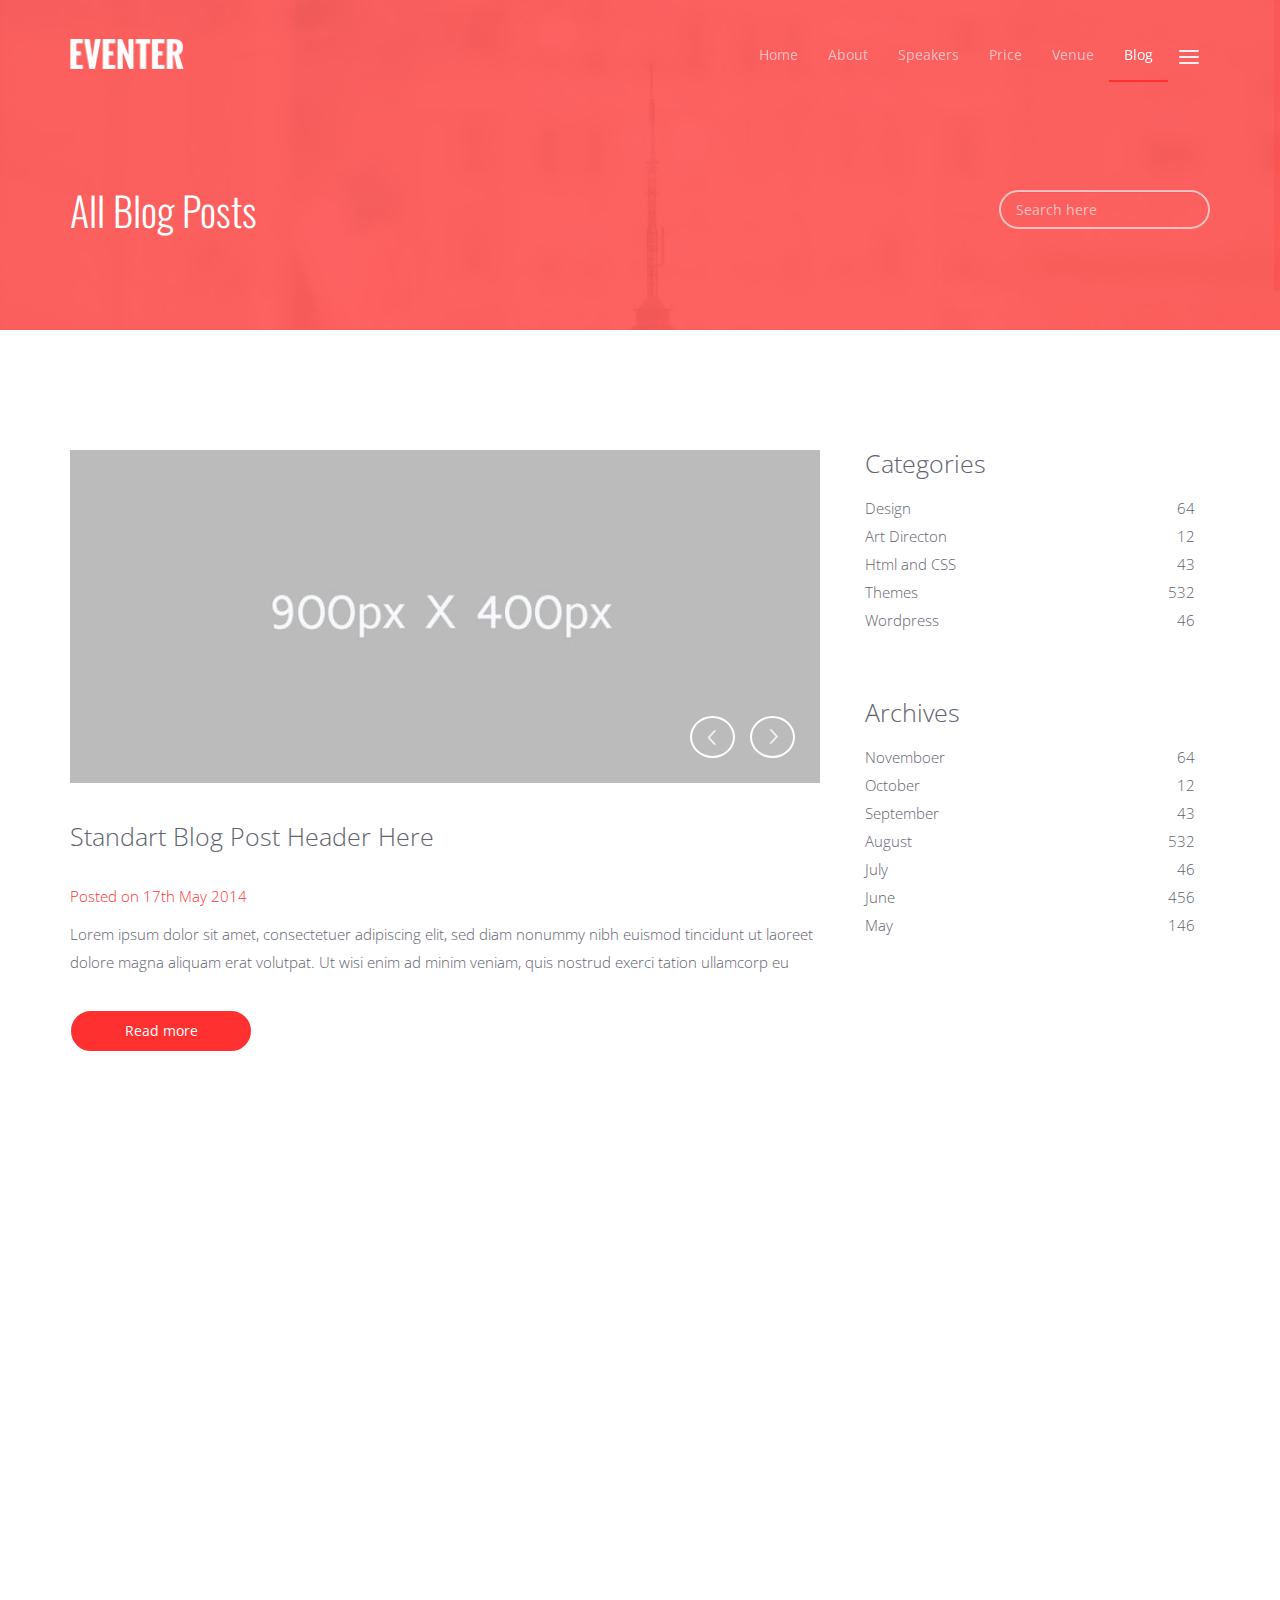
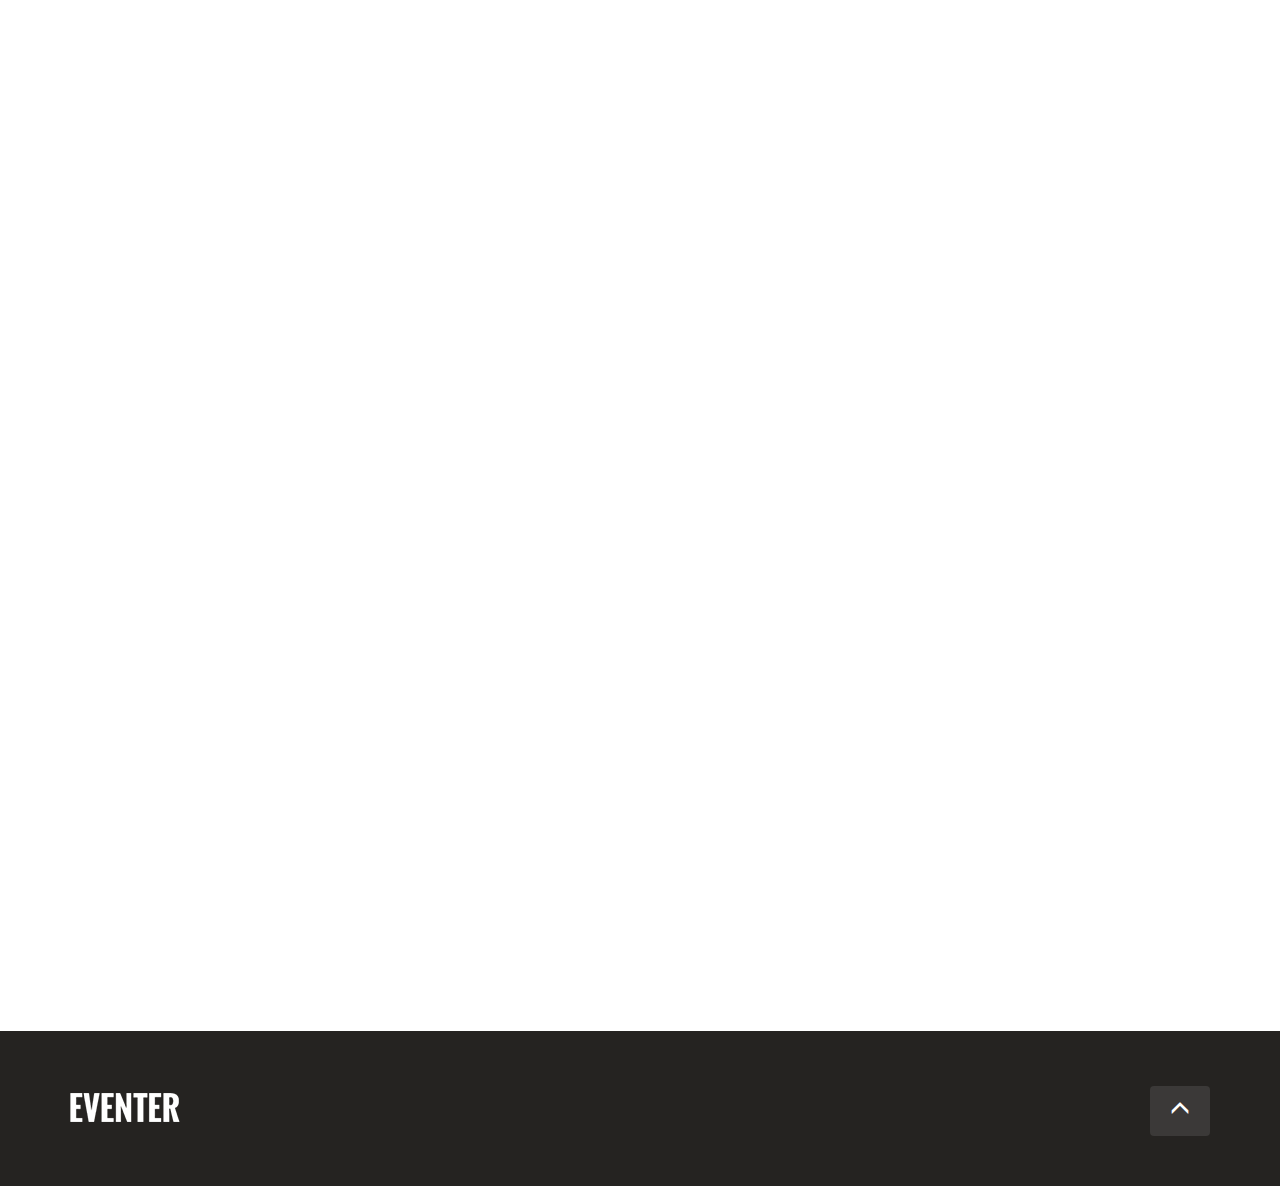
<file: assets/blog.html>
<!DOCTYPE html>
<!--[if IE 7]>    <html class="no-js ie7 oldie" lang="en-US"> <![endif]-->
<!--[if IE 8]>    <html class="no-js ie8 oldie" lang="en-US"> <![endif]-->
<!--[if gt IE 8]><!-->
<html lang="en">
    <head>

        <!-- TITLE OF SITE -->
        <title> EVENTER | Blog Page</title>


        <meta charset="utf-8">
        <meta name="description" content="Responsive Event Landing Page for Presenting Your Mobile App Which is Designed Based on Twitter Bootstrap 3.2" />
        <meta name="keywords" content="eventer, parallax, one page, responsive, app landing, html template, mobile application" />
        <meta name="author" content="Santush Deb Nath, deviserweb">
        <meta name="viewport" content="width=device-width, initial-scale=1, maximum-scale=1">


        <!--   FAV AND TOUCH ICONS   -->
        <link rel="icon" href="images/favicon.ico">
        <link rel="apple-touch-icon" href="images/apple-touch-icon.png">
        <link rel="apple-touch-icon" sizes="72x72" href="images/apple-touch-icon-72x72.png">
        <link rel="apple-touch-icon" sizes="114x114" href="images/apple-touch-icon-114x114.png">


        <!-- GOOGLE FONTS -->
        <link href='http://fonts.googleapis.com/css?family=Oswald:400,300,700' rel='stylesheet' type='text/css'>
        <link href='http://fonts.googleapis.com/css?family=Open+Sans:400,300,700,800' rel='stylesheet' type='text/css'>
	

        <!-- BOOTSTRAP CSS -->
        <link rel="stylesheet" href="bootstrap/css/bootstrap.min.css">


        <!-- FONT ICONS -->
        <link rel="stylesheet" href="css/font-awesome.css">


        <!-- CAROUSEL SLIDERS -->
        <link rel="stylesheet" href="css/owl.carousel.css">
        <link rel="stylesheet" href="css/owl.theme.css">
        <link rel="stylesheet" href="css/owl.transitions.css">


        <!--  CSS3 ANIMATE CSS  -->
        <link rel="stylesheet" href="css/animate.css">


        <!-- FLEX SLIDER CSS -->
        <link rel="stylesheet" href="css/flexslider.css">


        <!--   COUSTOM CSS link  -->
        <link rel="stylesheet" href="css/style.css">
        <link rel="stylesheet" href="css/responsive.css">


        <!-- COLORS -->
        <link rel="stylesheet" href="css/colors/red.css">
        <!-- <link rel="stylesheet" href="css/colors/blue.css"> -->
        <!-- <link rel="stylesheet" href="css/colors/lime.css"> -->
        <!-- <link rel="stylesheet" href="css/colors/purple.css"> -->


        <!--[if lt IE 9]>
            <script src="https://oss.maxcdn.com/libs/html5shiv/3.7.0/html5shiv.js"></script>
            <script src="https://oss.maxcdn.com/libs/respond.js/1.4.2/respond.min.js"></script>
        <![endif]-->
    
    </head>
    <body>
        <header class="header-background header" id="header"> <!--Start: "Header Area"-->
            <div class="fix overlay-color"><!--  Overlay Color  -->

            	<!-- Start: Navbar area  --> 
                <div class="header-navbar navbar-fixed-top" id="header-navbar">
                    <nav class="navbar navbar-inverse">
                        <div class="container">
                            <div class="navbar-header">

                            	<!-- Show in Mobile -->
                                <button type="button" class="navbar-toggle" data-toggle="collapse" data-target="#myNavbar">
                                    <span class="icon-bar icon-close-1"></span>
                                    <span class="icon-bar"></span>
                                    <span class="icon-bar icon-close-2"></span> 
                                </button>

								<!-- Your Icon Goes Here  -->
                                <a class="navbar-brand" href="index.html">
                                    <img src="images/logo.png" class="img-responsive" alt="">
                                </a>

                            </div>

                            <!-- Show in Dexktop -->
                            <button type="button" class="navbar-toggle navbar-cus hidden-xs " id="navbar-cus">
                                <span class="lines"></span>
                            </button>

                            <!-- Navbar Option Goes Here  -->
                            <div id="myNavbar">
                                <ul id="navbar-nav" class="myNavbarUl nav navbar-nav navbar-right slideOutRight">
                                    <li><a href="index.html">Home</a></li>
                                    <li><a href="#">About</a></li>
                                    <li><a href="#">Speakers</a></li>
                                    <li><a href="#">Price</a></li>
                                    <li><a href="#">Venue</a></li> 
                                    <li><a href="#header" class="blog">Blog</a></li> 
                                </ul>
                            </div>

                        </div><!--  End: container  -->
                    </nav><!--  End: navbar navbar-inverse -->
                </div><!--  End: header-navbar navbar-fixed-top -->
                <!-- End: Navbar area  --> 
                
	            <div class="container">
                    <div class="row header-body blog-header">
                    	<div class="col-md-6 heading wow fadeInUp animated" data-wow-offset="120" data-wow-duration="1.5s">
                    		<h1>All Blog Posts</h1>
                    	</div>
                    	<div class="search col-md-6 col-sm-12">


                            <!-- Start: Search Area -->
                            <form class="mailchimp-subscribe wow fadeInUp animated" role="form" data-wow-offset="120" data-wow-duration="1.5s">
                                <div class="row">
                                    <div class="col-md-12 col-sm-12">
										
                                        <div class="input-group">
                                            <input type="text" id="subscriber-email" name="email" placeholder="Search here" class="form-control form-cus">
                                        </div>

                                    </div>
                                </div>
                            </form>
                            <!-- End: Subscribe Button area" -->


                        </div><!-- End: search col-md-6 col-sm-12 -->
                    </div><!-- End: row header-body blog-header  -->
                </div><!--  End: container  -->

            </div><!--  Overlay Color  -->
        </header> <!--End: Header Area-->


        <section class="blog-body"><!-- Start: Blog Body Area" -->
            <div class="container">
                <div class="row">
					
					<!-- Blog Left area Start Here -->
                    <div  class="bolg-body-left col-md-8 col-sm-12 col-xs-12">
						
						<!-- Start: Image Slider Blog Post  -->
                        <div class="blog-post wow fadeInUp animated" data-wow-offset="120" data-wow-duration="1.5s">
                            <div id="slider-bar">
                                <div class="flexslider">
                                    <ul class="slides">
                                        <li>
                                            <img src="images/blog/slider/slide1.jpg" alt="" title=""/>
                                        </li>
                                        <li>
                                            <img src="images/blog/slider/slide2.jpg" alt="" title=""/>
                                        </li>
                                        <li>
                                            <img src="images/blog/slider/slide3.jpg" alt="" title=""/>
                                        </li>
                                        <li>
                                            <img src="images/blog/slider/slide4.jpg" alt="" title=""/>
                                        </li>
                                    </ul>
                                </div>
                            </div>
                            <h3>Standart Blog Post Header Here</h3>
                            <p class="post-date">Posted on 17th May 2014</p>
                            <p>Lorem ipsum dolor sit amet, consectetuer adipiscing elit, sed diam nonummy nibh euismod tincidunt ut laoreet dolore magna  aliquam erat volutpat. Ut wisi enim ad minim veniam, quis nostrud exerci tation ullamcorp eu</p>

                            <!-- Start:  Button area -->
                            <div class="read-more">
                                <div class="btn-group">
                                    <a href="single-slide.html" class="btn-fill btn-standard btn btn-cus">Read more</a>
                                </div>
                            </div>
                            <!-- End:  Button area" -->

                        </div>
                        <!-- End: Image Slider Blog Post  -->

						
						<!-- Start: Video Blog Post  -->
                        <div class="blog-post wow fadeInUp animated" data-wow-offset="120" data-wow-duration="1.5s">

                            <div>
                                
                                <!--  Start: Video Area  "PASTE YOUR VIDEO LINK HERE " -->
                                <div class="video wow fadeInUp animated" data-wow-offset="120" data-wow-duration="1.5s">
                                   <iframe src="https://player.vimeo.com/video/123084227?" allowfullscreen></iframe><!--  Video Link Goes Here  -->
                                </div>
                                <!--  End: Video Area  -->

                            </div>
                            <h3>Standart Blog Post Header Here</h3>
                            <p class="post-date">Posted on 17th May 2014</p>
                            <p>Lorem ipsum dolor sit amet, consectetuer adipiscing elit, sed diam nonummy nibh euismod tincidunt ut laoreet dolore magna  aliquam erat volutpat. Ut wisi enim ad minim veniam, quis nostrud exerci tation ullamcorp eu</p>

                            <!-- Start:  Button area -->
                            <div class="read-more">
                                <div class="btn-group">
                                    <a href="single-video.html" class="btn-fill btn-standard btn btn-cus">Read more</a>
                                </div>
                            </div>
                            <!-- End:  Button area" -->

                        </div>
                        <!-- End: Video Blog Post  -->
						

						<!-- Start: Image Blog Post  -->
                        <div class="blog-post wow fadeInUp animated" data-wow-offset="120" data-wow-duration="1.5s">
                            
                            <!--  Post Image Goes Here  -->
                            <div>
                                <img src="images/blog/slide1.jpg" alt="" class="img-responsive">
                            </div>
                            <h3>Standart Blog Post Header Here</h3>
                            <p class="post-date">Posted on 17th May 2014</p>
                            <p>Lorem ipsum dolor sit amet, consectetuer adipiscing elit, sed diam nonummy nibh euismod tincidunt ut laoreet dolore magna  aliquam erat volutpat. Ut wisi enim ad minim veniam, quis nostrud exerci tation ullamcorp eu</p>

                            <!-- Start:  Button area -->
                            <div class="read-more">
                                <div class="btn-group">
                                    <a href="single-image.html" class="btn-fill btn-standard btn btn-cus">Read more</a>
                                </div>
                            </div>
                            <!-- End:  Button area" -->

                        </div>
                        <!-- End: Image Blog Post  -->

                    </div>
                    <!-- Blog Left area End Here -->
					
					<!-- Blog Right area Start Here -->
                    <aside class="col-md-4 col-sm-12  col-xs-12">

                        <div class="cate-all categories col-sm-12 col-xs-12 col-md-12 wow fadeInUp animated" data-wow-offset="120" data-wow-duration="1.5s">
                            <h3>Categories</h3>

                            <ul class="float-none">
                                <li>
                                    <a href="#">
                                        <span class="title col-lg-8 col-md-8 col-sm-8 col-xs-8">Design</span>
                                        <span class="number col-lg-4 col-md-4 col-sm-4 col-xs-4">64</span>
                                    </a>
                                </li>
                                <li>
                                    <a href="#">
                                        <span class="title col-lg-8 col-md-8 col-sm-8 col-xs-8">Art Directon</span>
                                        <span class="number col-lg-4 col-md-4 col-sm-4 col-xs-4">12</span>
                                    </a>
                                </li>
                                <li>
                                    <a href="#">
                                        <span class="title col-lg-8 col-md-8 col-sm-8 col-xs-8">Html and CSS</span>
                                        <span class="number col-lg-4 col-md-4 col-sm-4 col-xs-4">43</span>
                                    </a>
                                </li>
                                <li>
                                    <a href="#">
                                        <span class="title col-lg-8 col-md-8 col-sm-8 col-xs-8">Themes</span>
                                        <span class="number col-lg-4 col-md-4 col-sm-4 col-xs-4">532</span>
                                    </a>
                                </li>

                                <li>
                                    <a href="#">
                                        <span class="title col-lg-8 col-md-8 col-sm-8 col-xs-8">Wordpress</span>
                                        <span class="number col-lg-4 col-md-4 col-sm-4 col-xs-4">46</span>
                                    </a>
                                </li>
                            </ul>

                        </div>

                        <div class="cate-all archives  col-sm-12 col-xs-12 col-md-12 wow fadeInUp animated" data-wow-offset="120" data-wow-duration="1.5s">
                            <h3>Archives</h3>

                            <ul class="float-none">
                                <li>
                                    <a href="#">
                                        <span class="title col-lg-8 col-md-8 col-sm-8 col-xs-8">Novemboer</span>
                                        <span class="number col-lg-4 col-md-4 col-sm-4 col-xs-4">64</span>
                                    </a>
                                </li>
                                <li>
                                    <a href="#">
                                        <span class="title col-lg-8 col-md-8 col-sm-8 col-xs-8">October</span>
                                        <span class="number col-lg-4 col-md-4 col-sm-4 col-xs-4">12</span>
                                    </a>
                                </li>
                                <li>
                                    <a href="#">
                                        <span class="title col-lg-8 col-md-8 col-sm-8 col-xs-8">September</span>
                                        <span class="number col-lg-4 col-md-4 col-sm-4 col-xs-4">43</span>
                                    </a>
                                </li>
                                <li>
                                    <a href="#">
                                        <span class="title col-lg-8 col-md-8 col-sm-8 col-xs-8">August</span>
                                        <span class="number col-lg-4 col-md-4 col-sm-4 col-xs-4">532</span>
                                    </a>
                                </li>

                                <li>
                                    <a href="#">
                                        <span class="title col-lg-8 col-md-8 col-sm-8 col-xs-8">July</span>
                                        <span class="number col-lg-4 col-md-4 col-sm-4 col-xs-4">46</span>
                                    </a>
                                </li>
                                <li>
                                    <a href="#">
                                        <span class="title col-lg-8 col-md-8 col-sm-8 col-xs-8">June</span>
                                        <span class="number col-lg-4 col-md-4 col-sm-4 col-xs-4">456</span>
                                    </a>
                                </li>
                                <li>
                                    <a href="#">
                                        <span class="title col-lg-8 col-md-8 col-sm-8 col-xs-8">May</span>
                                        <span class="number col-lg-4 col-md-4 col-sm-4 col-xs-4">146</span>
                                    </a>
                                </li>
                            </ul>

                        </div>

                        <div class="cate-all archives col-sm-12 col-xs-12 col-md-12 wow fadeInUp animated" data-wow-offset="120" data-wow-duration="1.5s">
                            <h3>Tags</h3>

                            <ul class="float-left">
                                <li>
                                    <a href="#" class="title">Creative</a>
                                    <span>,&nbsp;</span>
                                </li>
                                <li>
                                    <a href="#" class="title">Design</a>
                                    <span>,&nbsp;</span>
                                </li>
                                <li>
                                    <a href="#" class="title">Art</a>
                                    <span>,&nbsp;</span>
                                </li>
                                <li>
                                    <a href="#" class="title">Autpor Name</a>
                                    <span>,&nbsp;</span>
                                </li>
                                <li>
                                    <a href="#" class="title">Coorperate</a>
                                    <span>,&nbsp;</span>
                                </li>
                                <li>
                                    <a href="#" class="title">Wordpress</a>
                                    <span>,&nbsp;</span>
                                </li>
                                <li>
                                    <a href="#" class="title">3D Animations</a>
                                </li>

                            </ul>
                        </div>
                    </aside>
                    <!-- Blog Right area End Here -->

                </div><!-- End: row  -->
            </div><!-- End: container  -->
        </section><!-- End: Blog Body Area -->
        

       



        <footer class="footer"><!-- Start: Footer Area -->
        	<div class="container">

        		<div class="row footer-body btn-scroll">

					<div class="logo col-lg-6 col-md-6 col-sm-6 col-xs-6">

						<!--  Your Logo Goes Here  -->
						<a href="#" ><img src="images/logo.png" alt="" class="img-responsive"></a>
					</div>
					<div class="top-buttom col-lg-6 col-md-6 col-sm-6 col-xs-6">
						 <a href="#header" class="btn-standard btn btn-top"><span class="glyphicon glyphicon-menu-up" aria-hidden="true"></span></a>
					</div>

        		</div><!-- End: footer-body btn-scroll -->

        	</div><!-- End: contaimer -->
        </footer><!-- End: Footer Area -->


        <!-- SCRIPTS -->
        <script src="js/jquery-1.11.3.min.js"></script>      
        <script src="bootstrap/js/bootstrap.min.js"></script>
        <script src="js/jquery.stellar.min.js"></script>
        <script src="js/jquery.scrollTo.min.js"></script>
        <script src="js/jquery.localScroll.min.js"></script>
        <script src="js/owl.carousel.min.js"></script>  
        <script src="js/jquery.nav.js"></script>    
        <script src="js/wow.min.js"></script>               
        <script src="js/jquery.nicescroll.min.js"></script>
        <script src="js/matchMedia.js"></script>
        <script src="js/navbar.matchMedia.js"></script>
        <script src="js/jquery.flexslider-min.js"></script>
        
        <script src="js/navbar-custom.js"></script> 
        <script src="js/blog-custom.js"></script> 
    
    </body>

</html>
</file>
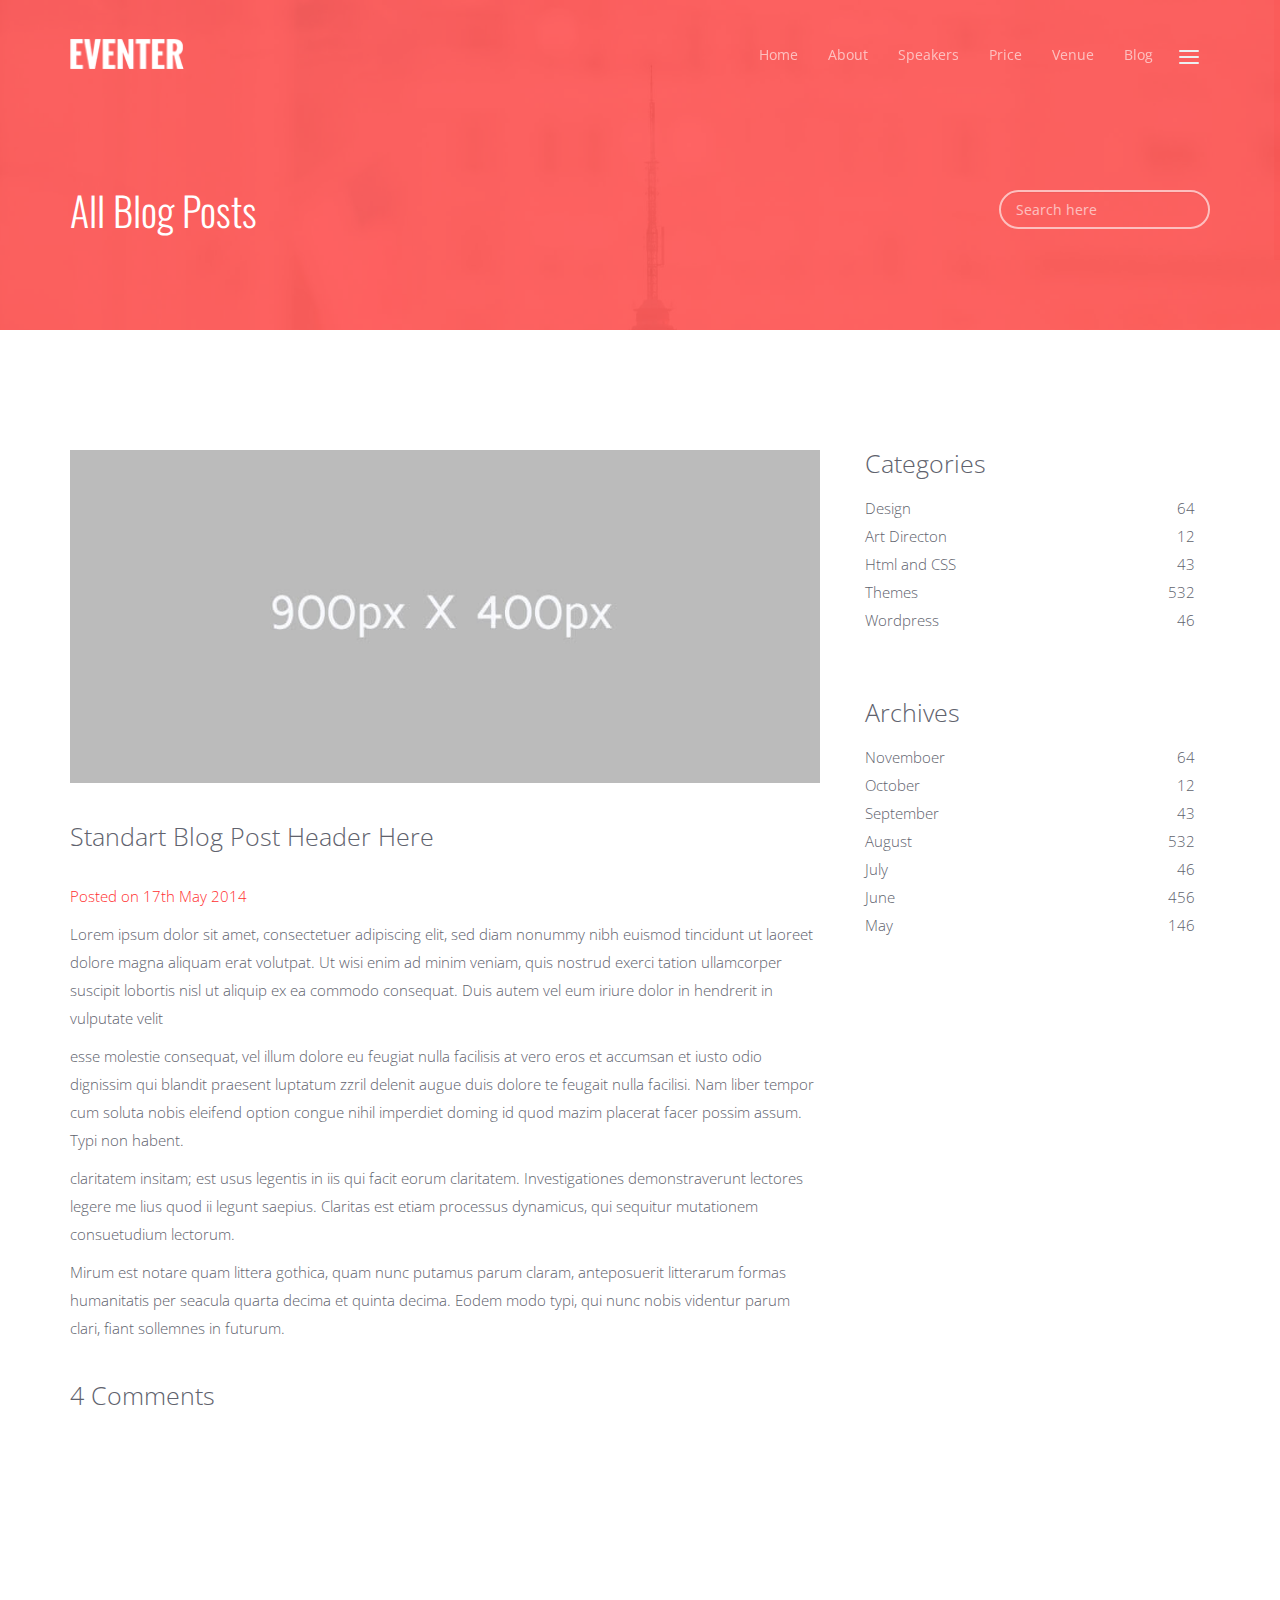
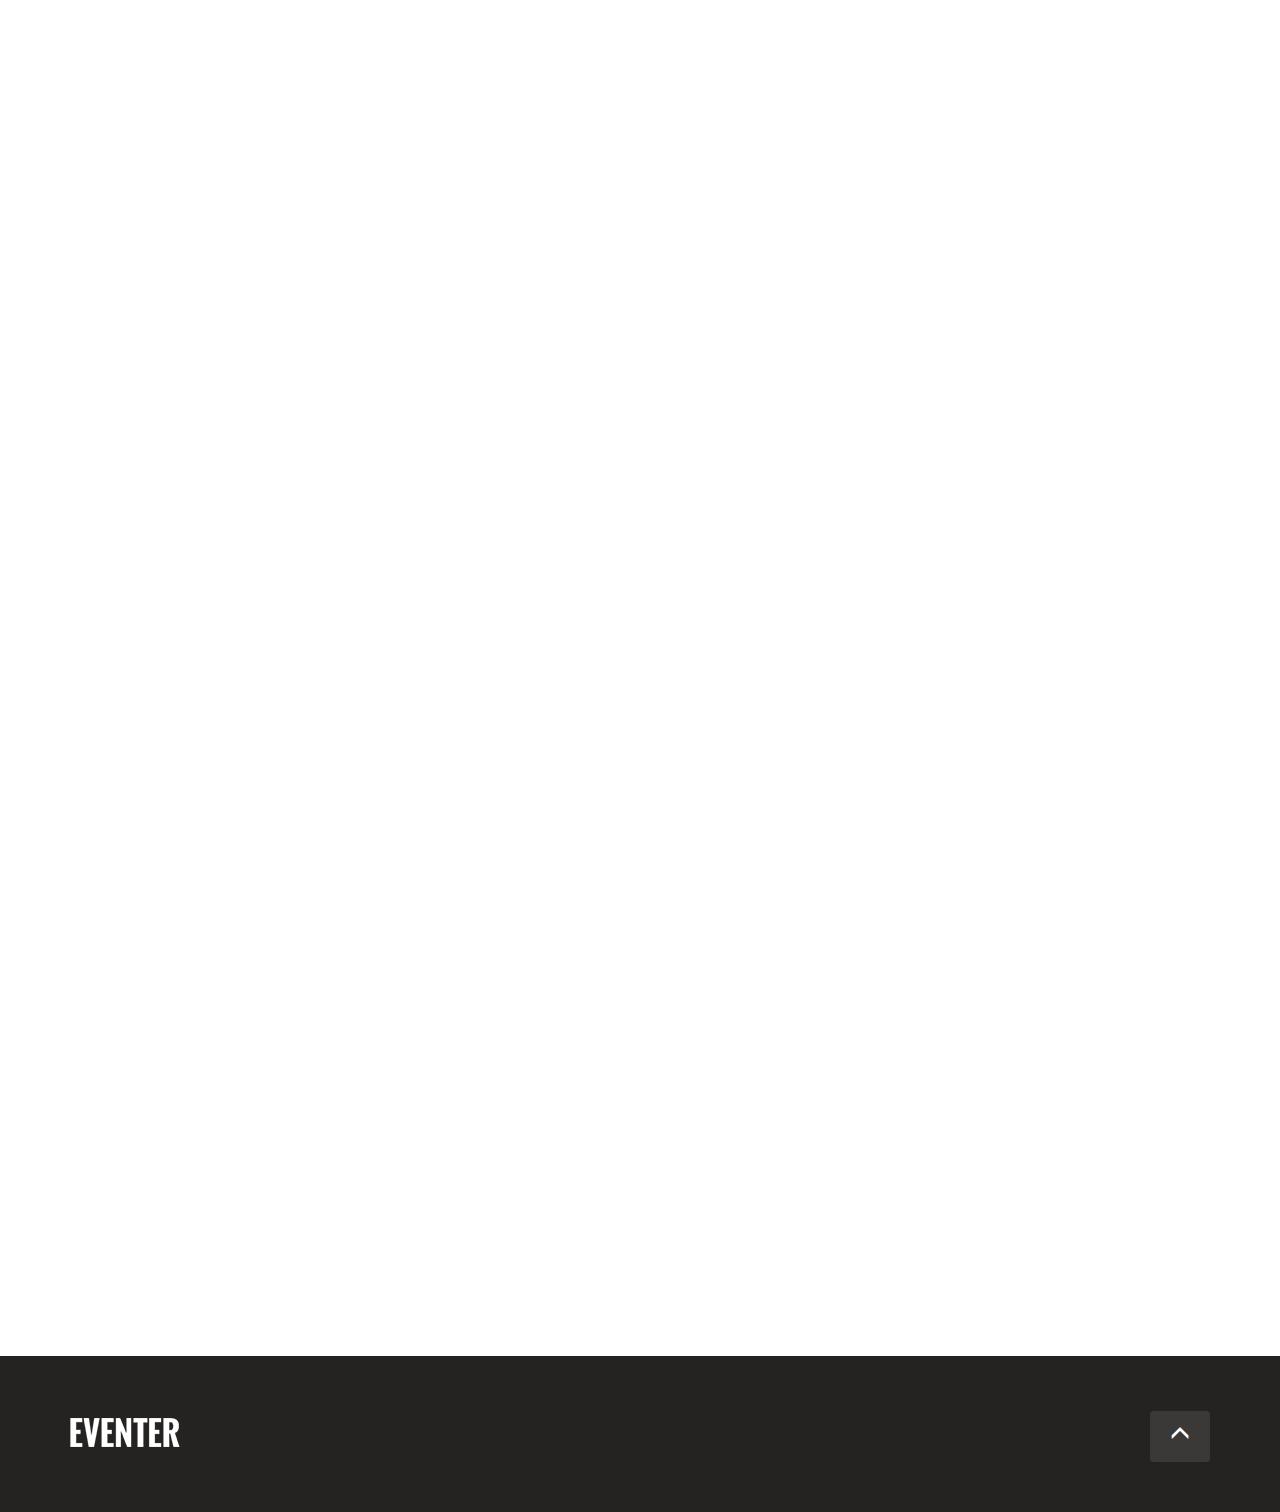
<file: assets/single-image.html>
<!DOCTYPE html>
<!--[if IE 7]>    <html class="no-js ie7 oldie" lang="en-US"> <![endif]-->
<!--[if IE 8]>    <html class="no-js ie8 oldie" lang="en-US"> <![endif]-->
<!--[if gt IE 8]><!-->
<html lang="en">
    <head>

        <!-- TITLE OF SITE -->
        <title> EVENTER | Blog Page</title>


        <meta charset="utf-8">
        <meta name="description" content="Responsive Event Landing Page for Presenting Your Mobile App Which is Designed Based on Twitter Bootstrap 3.2" />
        <meta name="keywords" content="eventer, parallax, one page, responsive, app landing, html template, mobile application" />
        <meta name="author" content="Santush Deb Nath, deviserweb">
        <meta name="viewport" content="width=device-width, initial-scale=1, maximum-scale=1">


        <!--   FAV AND TOUCH ICONS   -->
        <link rel="icon" href="images/favicon.ico">
        <link rel="apple-touch-icon" href="images/apple-touch-icon.png">
        <link rel="apple-touch-icon" sizes="72x72" href="images/apple-touch-icon-72x72.png">
        <link rel="apple-touch-icon" sizes="114x114" href="images/apple-touch-icon-114x114.png">


        <!-- GOOGLE FONTS -->
        <link href='http://fonts.googleapis.com/css?family=Oswald:400,300,700' rel='stylesheet' type='text/css'>
        <link href='http://fonts.googleapis.com/css?family=Open+Sans:400,300,700,800' rel='stylesheet' type='text/css'>
	

        <!-- BOOTSTRAP CSS -->
        <link rel="stylesheet" href="bootstrap/css/bootstrap.min.css">


        <!-- FONT ICONS -->
        <link rel="stylesheet" href="css/font-awesome.css">


        <!-- CAROUSEL SLIDERS -->
        <link rel="stylesheet" href="css/owl.carousel.css">
        <link rel="stylesheet" href="css/owl.theme.css">
        <link rel="stylesheet" href="css/owl.transitions.css">


        <!--  CSS3 ANIMATE CSS  -->
        <link rel="stylesheet" href="css/animate.css">


        <!-- FLEX SLIDER CSS -->
        <link rel="stylesheet" href="css/flexslider.css">


        <!--   COUSTOM CSS link  -->
        <link rel="stylesheet" href="css/style.css">
        <link rel="stylesheet" href="css/responsive.css">


        <!-- COLORS -->
        <link rel="stylesheet" href="css/colors/red.css">
        <!-- <link rel="stylesheet" href="css/colors/blue.css"> -->
        <!-- <link rel="stylesheet" href="css/colors/lime.css"> -->
        <!-- <link rel="stylesheet" href="css/colors/purple.css"> -->


        <!--[if lt IE 9]>
            <script src="https://oss.maxcdn.com/libs/html5shiv/3.7.0/html5shiv.js"></script>
            <script src="https://oss.maxcdn.com/libs/respond.js/1.4.2/respond.min.js"></script>
        <![endif]-->
    
    </head>
    <body>
        <header class="header-background header" id="header"> <!--Start: "Header Area"-->
            <div class="fix overlay-color"><!--  Overlay Color  -->

            	<!-- Start: Navbar area  --> 
                <div class="header-navbar navbar-fixed-top" id="header-navbar">
                    <nav class="navbar navbar-inverse">
                        <div class="container">
                            <div class="navbar-header">

                            	<!-- Show in Mobile -->
                                <button type="button" class="navbar-toggle" data-toggle="collapse" data-target="#myNavbar">
                                    <span class="icon-bar icon-close-1"></span>
                                    <span class="icon-bar"></span>
                                    <span class="icon-bar icon-close-2"></span> 
                                </button>

								<!-- Your Icon Goes Here  -->
                                <a class="navbar-brand" href="index.html">
                                    <img src="images/logo.png" class="img-responsive" alt="">
                                </a>

                            </div>

                            <!-- Show in Dexktop -->
                            <button type="button" class="navbar-toggle navbar-cus hidden-xs " id="navbar-cus">
                                <span class="lines"></span>
                            </button>

                            <!-- Navbar Option Goes Here  -->
                            <div id="myNavbar">
                                <ul id="navbar-nav" class="myNavbarUl nav navbar-nav navbar-right slideOutRight">
                                    <li><a href="index.html">Home</a></li>
                                    <li><a href="#">About</a></li>
                                    <li><a href="#">Speakers</a></li>
                                    <li><a href="#">Price</a></li>
                                    <li><a href="#">Venue</a></li> 
                                    <li><a href="blog.html" class="blog">Blog</a></li> 
                                </ul>
                            </div>

                        </div><!--  End: container  -->
                    </nav><!--  End: navbar navbar-inverse -->
                </div><!--  End: header-navbar navbar-fixed-top -->
                <!-- End: Navbar area  --> 
                
	            <div class="container">
                    <div class="row header-body blog-header">
                    	<div class="col-md-6 heading wow fadeInUp animated" data-wow-offset="120" data-wow-duration="1.5s">
                    		<h1>All Blog Posts</h1>
                    	</div>
                    	<div class="search col-md-6 col-sm-12">


                            <!-- Start: Search Area -->
                            <form class="mailchimp-subscribe wow fadeInUp animated" role="form" data-wow-offset="120" data-wow-duration="1.5s">
                                <div class="row">
                                    <div class="col-md-12 col-sm-12">
										
                                        <div class="input-group">
                                            <input type="text" id="subscriber-email" name="email" placeholder="Search here" class="form-control form-cus">
                                        </div>

                                    </div>
                                </div>
                            </form>
                            <!-- End: Subscribe Button area" -->


                        </div><!-- End: search col-md-6 col-sm-12 -->
                    </div><!-- End: row header-body blog-header  -->
                </div><!--  End: container  -->

            </div><!--  Overlay Color  -->
        </header> <!--End: Header Area-->


        <section class="blog-body"><!-- Start: Blog Body Area" -->
            <div class="container">
                <div class="row">
					
					<!-- Blog Left area Start Here -->
                    <div  class="bolg-body-left col-md-8 col-sm-12 col-xs-12">
						
						<!-- Start: Image Slider Blog Post  -->
                        <div class="blog-post wow fadeInUp animated" data-wow-offset="10" data-wow-duration="1.5s">

                            <!--  Post Image Goes Here  -->
                            <div>
                                <img src="images/blog/slide1.jpg" alt="" class="img-responsive">
                            </div>
                            <h3>Standart Blog Post Header Here</h3>
                            <p class="post-date">Posted on 17th May 2014</p>
                            <p>Lorem ipsum dolor sit amet, consectetuer adipiscing elit, sed diam nonummy nibh euismod tincidunt ut laoreet dolore magna  aliquam erat volutpat. Ut wisi enim ad minim veniam, quis nostrud exerci tation ullamcorper suscipit lobortis nisl ut  aliquip ex ea commodo consequat. Duis autem vel eum iriure dolor in hendrerit in vulputate velit</p> 

                            <p>esse molestie consequat,  vel illum dolore eu feugiat nulla facilisis at vero eros et accumsan et iusto odio dignissim qui blandit praesent luptatum  zzril delenit augue duis dolore te feugait nulla facilisi. Nam liber tempor cum soluta nobis eleifend option congue nihil imperdiet doming id quod mazim placerat facer possim assum. Typi non habent.</p>

                            <p>claritatem insitam; est usus legentis in iis qui facit eorum claritatem. Investigationes demonstraverunt lectores legere me lius quod ii legunt saepius. Claritas est etiam processus dynamicus, qui sequitur mutationem consuetudium lectorum.</p>

                            <p>Mirum est notare quam littera gothica, quam nunc  putamus parum claram, anteposuerit litterarum formas humanitatis per seacula quarta decima et quinta decima. Eodem modo typi, qui nunc nobis videntur parum clari, fiant sollemnes in futurum.</p>

                            <h3>4 Comments</h3>
                            <div class="comments wow fadeInUp animated" data-wow-offset="10" data-wow-duration="1.5s">
                                <div class="comments-part col-md-2 col-sm-2 col-xs-12">
                                    <div class="row">
                                        <img src="images/testimonial-2.jpg" alt="" class="img-circle">
                                    </div>
                                </div>
                                <div class="comments-part col-md-10 col-sm-10 col-xs-12">
                                    <div class="row">
                                        <div class="name-time">

                                            <!-- comment name and date Goes Here -->
                                            <p>Hoele Doe</p>
                                            <span class="comments-date">August 1, 2014</span>
                                        </div>
                                        <div class="detail">
                                            <p>Mirum est notare quam littera gothica, quam nunc  putamus parum claram, anteposuerit litterarum formas humanitatis per seacula quarta decima et quinta decima. Eodem modo typi, qui nunc nobis videntur parum clari, fiant sollemnes in futurum.</p>
                                        </div>
                                    </div>
                                </div>
                            </div>
                            <div class="comments wow fadeInUp animated" data-wow-offset="10" data-wow-duration="1.5s">
                                <div class="comments-part col-md-2 col-sm-2 col-xs-12">
                                    <div class="row">
                                        <img src="images/testimonial-2.jpg" alt="" class="img-circle">
                                    </div>
                                </div>
                                <div class="comments-part col-md-10 col-sm-10 col-xs-12">
                                    <div class="row">
                                        <div class="name-time">

                                            <!-- comment name and date Goes Here -->
                                            <p>Hoele Doe</p>
                                            <span class="comments-date">August 1, 2014</span>
                                        </div>
                                        <div class="detail">
                                            <p>Mirum est notare quam littera gothica, quam nunc  putamus parum claram, anteposuerit litterarum formas humanitatis per seacula quarta decima et quinta decima. Eodem modo typi, qui nunc nobis videntur parum clari, fiant sollemnes in futurum.</p>
                                        </div>
                                    </div>
                                </div>
                            </div>
                            <div class="comments wow fadeInUp animated" data-wow-offset="10" data-wow-duration="1.5s">
                                <div class="comments-part col-md-2 col-sm-2 col-xs-12">
                                    <div class="row">
                                        <img src="images/testimonial-2.jpg" alt="" class="img-circle">
                                    </div>
                                </div>
                                <div class="comments-part col-md-10 col-sm-10 col-xs-12">
                                    <div class="row">
                                        <div class="name-time">

                                            <!-- comment name and date Goes Here -->
                                            <p>Hoele Doe</p>
                                            <span class="comments-date">August 1, 2014</span>
                                        </div>
                                        <div class="detail">
                                            <p>Mirum est notare quam littera gothica, quam nunc  putamus parum claram, anteposuerit litterarum formas humanitatis per seacula quarta decima et quinta decima. Eodem modo typi, qui nunc nobis videntur parum clari, fiant sollemnes in futurum.</p>
                                        </div>
                                    </div>
                                </div>
                            </div>
                            <div class="comments wow fadeInUp animated" data-wow-offset="10" data-wow-duration="1.5s">
                                <div class="comments-part col-md-2 col-sm-2 col-xs-12">
                                    <div class="row">
                                        <img src="images/testimonial-2.jpg" alt="" class="img-circle">
                                    </div>
                                </div>
                                <div class="comments-part col-md-10 col-sm-10 col-xs-12">
                                    <div class="row">
                                        <div class="name-time">

                                            <!-- comment name and date Goes Here -->
                                            <p>Hoele Doe</p>
                                            <span class="comments-date">August 1, 2014</span>
                                        </div>
                                        <div class="detail">
                                            <p>Mirum est notare quam littera gothica, quam nunc  putamus parum claram, anteposuerit litterarum formas humanitatis per seacula quarta decima et quinta decima. Eodem modo typi, qui nunc nobis videntur parum clari, fiant sollemnes in futurum.</p>
                                        </div>
                                    </div>
                                </div>
                            </div>


                            <div class="comments-form wow fadeInUp animated" data-wow-offset="10" data-wow-duration="1.5s">
                                <h3>Leave a comment...</h3>
                                <form id="contact" class="" role="form">
                                    <div class="row">
                                        <div class="input-group ">
                                            <div class="input_form col-sm-12 col-md-6"><!-- input: Name -->
                                                <input type="text" id="name" name="name" placeholder="Your Name" class="form-control">
                                            </div>
                                            
                                            <div class="input_form col-sm-12 col-md-6"><!-- input: Email -->
                                                <input type="email" id="email" name="email" placeholder="Email " class="form-control">
                                            </div>
                                            <div  class="input_form col-md-12"><!-- textarea -->
                                                <textarea class="form-control" rows="5" id="message" placeholder="Your Message Here..."></textarea>
                                            </div>
                                            <div class="input_form col-md-12"><!-- Start: Button Area  -->

                                                <!-- Start:  Button area -->
                                                <div class="btn-group">
                                                    <a href="#" class="btn-fill btn-standard btn btn-cus">Submit</a>
                                                </div>
                                                <!-- End:  Button area" -->
                                                
                                            </div><!-- End: Button Area  -->
                                        </div><!-- End: "input-group"  -->
                                    </div><!-- End: "row"  -->
                                </form><!-- End: Form  -->
                            </div>

                        </div>
                        <!-- End: Image Slider Blog Post  -->

                    </div>
                    <!-- Blog Left area End Here -->
					
					<!-- Blog Right area Start Here -->
                    <aside class="col-md-4 col-sm-12  col-xs-12">

                        <div class="cate-all categories col-sm-12 col-xs-12 col-md-12 wow fadeInUp animated" data-wow-offset="120" data-wow-duration="1.5s">
                            <h3>Categories</h3>

                            <ul class="float-none">
                                <li>
                                    <a href="#">
                                        <span class="title col-lg-8 col-md-8 col-sm-8 col-xs-8">Design</span>
                                        <span class="number col-lg-4 col-md-4 col-sm-4 col-xs-4">64</span>
                                    </a>
                                </li>
                                <li>
                                    <a href="#">
                                        <span class="title col-lg-8 col-md-8 col-sm-8 col-xs-8">Art Directon</span>
                                        <span class="number col-lg-4 col-md-4 col-sm-4 col-xs-4">12</span>
                                    </a>
                                </li>
                                <li>
                                    <a href="#">
                                        <span class="title col-lg-8 col-md-8 col-sm-8 col-xs-8">Html and CSS</span>
                                        <span class="number col-lg-4 col-md-4 col-sm-4 col-xs-4">43</span>
                                    </a>
                                </li>
                                <li>
                                    <a href="#">
                                        <span class="title col-lg-8 col-md-8 col-sm-8 col-xs-8">Themes</span>
                                        <span class="number col-lg-4 col-md-4 col-sm-4 col-xs-4">532</span>
                                    </a>
                                </li>

                                <li>
                                    <a href="#">
                                        <span class="title col-lg-8 col-md-8 col-sm-8 col-xs-8">Wordpress</span>
                                        <span class="number col-lg-4 col-md-4 col-sm-4 col-xs-4">46</span>
                                    </a>
                                </li>
                            </ul>

                        </div>

                        <div class="cate-all archives  col-sm-12 col-xs-12 col-md-12 wow fadeInUp animated" data-wow-offset="120" data-wow-duration="1.5s">
                            <h3>Archives</h3>

                            <ul class="float-none">
                                <li>
                                    <a href="#">
                                        <span class="title col-lg-8 col-md-8 col-sm-8 col-xs-8">Novemboer</span>
                                        <span class="number col-lg-4 col-md-4 col-sm-4 col-xs-4">64</span>
                                    </a>
                                </li>
                                <li>
                                    <a href="#">
                                        <span class="title col-lg-8 col-md-8 col-sm-8 col-xs-8">October</span>
                                        <span class="number col-lg-4 col-md-4 col-sm-4 col-xs-4">12</span>
                                    </a>
                                </li>
                                <li>
                                    <a href="#">
                                        <span class="title col-lg-8 col-md-8 col-sm-8 col-xs-8">September</span>
                                        <span class="number col-lg-4 col-md-4 col-sm-4 col-xs-4">43</span>
                                    </a>
                                </li>
                                <li>
                                    <a href="#">
                                        <span class="title col-lg-8 col-md-8 col-sm-8 col-xs-8">August</span>
                                        <span class="number col-lg-4 col-md-4 col-sm-4 col-xs-4">532</span>
                                    </a>
                                </li>

                                <li>
                                    <a href="#">
                                        <span class="title col-lg-8 col-md-8 col-sm-8 col-xs-8">July</span>
                                        <span class="number col-lg-4 col-md-4 col-sm-4 col-xs-4">46</span>
                                    </a>
                                </li>
                                <li>
                                    <a href="#">
                                        <span class="title col-lg-8 col-md-8 col-sm-8 col-xs-8">June</span>
                                        <span class="number col-lg-4 col-md-4 col-sm-4 col-xs-4">456</span>
                                    </a>
                                </li>
                                <li>
                                    <a href="#">
                                        <span class="title col-lg-8 col-md-8 col-sm-8 col-xs-8">May</span>
                                        <span class="number col-lg-4 col-md-4 col-sm-4 col-xs-4">146</span>
                                    </a>
                                </li>
                            </ul>

                        </div>

                        <div class="cate-all archives col-sm-12 col-xs-12 col-md-12 wow fadeInUp animated" data-wow-offset="120" data-wow-duration="1.5s">
                            <h3>Tags</h3>

                            <ul class="float-left">
                                <li>
                                    <a href="#" class="title">Creative</a>
                                    <span>,&nbsp;</span>
                                </li>
                                <li>
                                    <a href="#" class="title">Design</a>
                                    <span>,&nbsp;</span>
                                </li>
                                <li>
                                    <a href="#" class="title">Art</a>
                                    <span>,&nbsp;</span>
                                </li>
                                <li>
                                    <a href="#" class="title">Autpor Name</a>
                                    <span>,&nbsp;</span>
                                </li>
                                <li>
                                    <a href="#" class="title">Coorperate</a>
                                    <span>,&nbsp;</span>
                                </li>
                                <li>
                                    <a href="#" class="title">Wordpress</a>
                                    <span>,&nbsp;</span>
                                </li>
                                <li>
                                    <a href="#" class="title">3D Animations</a>
                                </li>

                            </ul>
                        </div>
                    </aside>
                    <!-- Blog Right area End Here -->

                </div><!-- End: row  -->
            </div><!-- End: container  -->
        </section><!-- End: Blog Body Area -->
        

       



        <footer class="footer"><!-- Start: Footer Area -->
        	<div class="container">

        		<div class="row footer-body btn-scroll">

					<div class="logo col-lg-6 col-md-6 col-sm-6 col-xs-6">

						<!--  Your Logo Goes Here  -->
						<a href="#" ><img src="images/logo.png" alt="" class="img-responsive"></a>
					</div>
					<div class="top-buttom col-lg-6 col-md-6 col-sm-6 col-xs-6">
						 <a href="#header" class="btn-standard btn btn-top"><span class="glyphicon glyphicon-menu-up" aria-hidden="true"></span></a>
					</div>

        		</div><!-- End: footer-body btn-scroll -->

        	</div><!-- End: contaimer -->
        </footer><!-- End: Footer Area -->


        <!-- SCRIPTS -->
        <script src="js/jquery-1.11.3.min.js"></script>      
        <script src="bootstrap/js/bootstrap.min.js"></script>
        <script src="js/jquery.stellar.min.js"></script>
        <script src="js/jquery.scrollTo.min.js"></script>
        <script src="js/jquery.localScroll.min.js"></script>
        <script src="js/owl.carousel.min.js"></script>  
        <script src="js/jquery.nav.js"></script>    
        <script src="js/wow.min.js"></script>               
        <script src="js/jquery.nicescroll.min.js"></script>
        <script src="js/matchMedia.js"></script>
        <script src="js/navbar.matchMedia.js"></script>
        <script src="js/jquery.flexslider-min.js"></script>
        
        <script src="js/navbar-custom.js"></script> 
        <script src="js/blog-custom.js"></script> 
    
    </body>

</html>
</file>
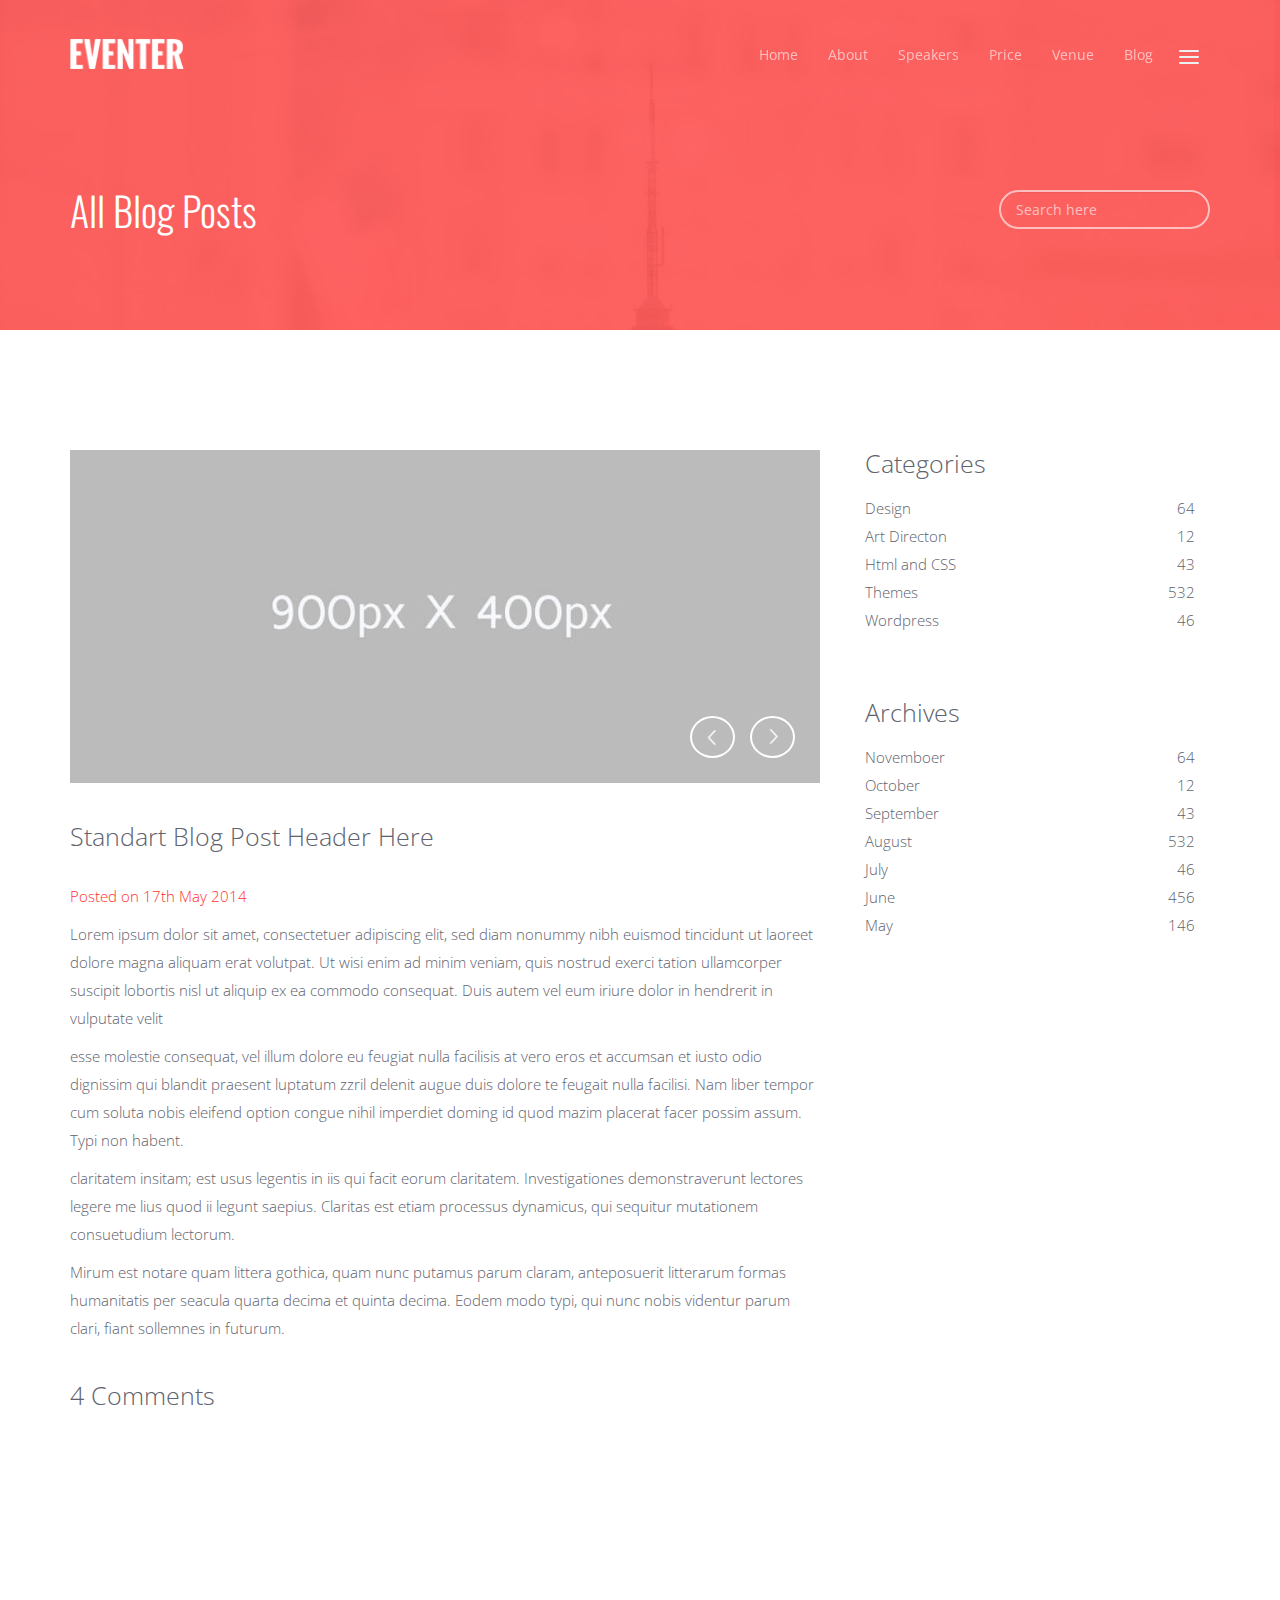
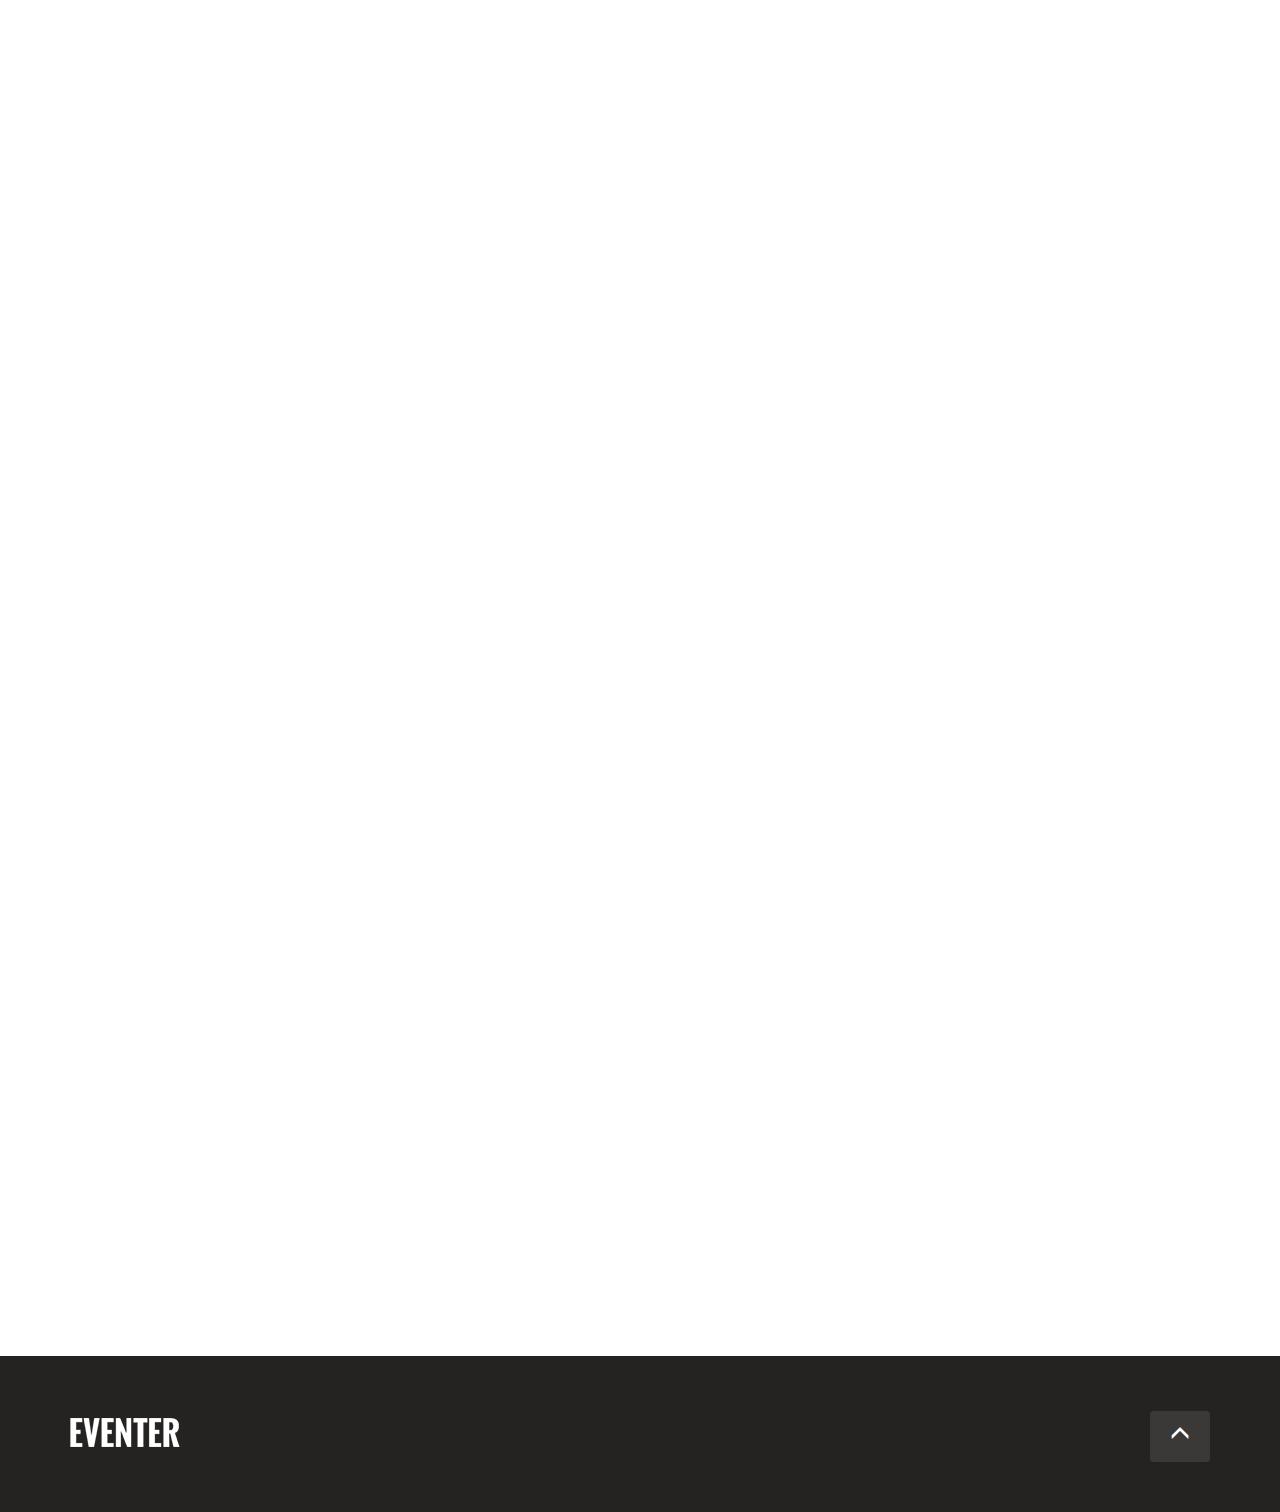
<file: assets/single-slide.html>
<!DOCTYPE html>
<!--[if IE 7]>    <html class="no-js ie7 oldie" lang="en-US"> <![endif]-->
<!--[if IE 8]>    <html class="no-js ie8 oldie" lang="en-US"> <![endif]-->
<!--[if gt IE 8]><!-->
<html lang="en">
    <head>

        <!-- TITLE OF SITE -->
        <title> EVENTER | Blog Page</title>


        <meta charset="utf-8">
        <meta name="description" content="Responsive Event Landing Page for Presenting Your Mobile App Which is Designed Based on Twitter Bootstrap 3.2" />
        <meta name="keywords" content="eventer, parallax, one page, responsive, app landing, html template, mobile application" />
        <meta name="author" content="Santush Deb Nath, deviserweb">
        <meta name="viewport" content="width=device-width, initial-scale=1, maximum-scale=1">


        <!--   FAV AND TOUCH ICONS   -->
        <link rel="icon" href="images/favicon.ico">
        <link rel="apple-touch-icon" href="images/apple-touch-icon.png">
        <link rel="apple-touch-icon" sizes="72x72" href="images/apple-touch-icon-72x72.png">
        <link rel="apple-touch-icon" sizes="114x114" href="images/apple-touch-icon-114x114.png">


        <!-- GOOGLE FONTS -->
        <link href='http://fonts.googleapis.com/css?family=Oswald:400,300,700' rel='stylesheet' type='text/css'>
        <link href='http://fonts.googleapis.com/css?family=Open+Sans:400,300,700,800' rel='stylesheet' type='text/css'>
	

        <!-- BOOTSTRAP CSS -->
        <link rel="stylesheet" href="bootstrap/css/bootstrap.min.css">


        <!-- FONT ICONS -->
        <link rel="stylesheet" href="css/font-awesome.css">


        <!-- CAROUSEL SLIDERS -->
        <link rel="stylesheet" href="css/owl.carousel.css">
        <link rel="stylesheet" href="css/owl.theme.css">
        <link rel="stylesheet" href="css/owl.transitions.css">


        <!--  CSS3 ANIMATE CSS  -->
        <link rel="stylesheet" href="css/animate.css">


        <!-- FLEX SLIDER CSS -->
        <link rel="stylesheet" href="css/flexslider.css">


        <!--   COUSTOM CSS link  -->
        <link rel="stylesheet" href="css/style.css">
        <link rel="stylesheet" href="css/responsive.css">


        <!-- COLORS -->
        <link rel="stylesheet" href="css/colors/red.css">
        <!-- <link rel="stylesheet" href="css/colors/blue.css"> -->
        <!-- <link rel="stylesheet" href="css/colors/lime.css"> -->
        <!-- <link rel="stylesheet" href="css/colors/purple.css"> -->


        <!--[if lt IE 9]>
            <script src="https://oss.maxcdn.com/libs/html5shiv/3.7.0/html5shiv.js"></script>
            <script src="https://oss.maxcdn.com/libs/respond.js/1.4.2/respond.min.js"></script>
        <![endif]-->
    
    </head>
    <body>
        <header class="header-background header" id="header"> <!--Start: "Header Area"-->
            <div class="fix overlay-color"><!--  Overlay Color  -->

            	<!-- Start: Navbar area  --> 
                <div class="header-navbar navbar-fixed-top" id="header-navbar">
                    <nav class="navbar navbar-inverse">
                        <div class="container">
                            <div class="navbar-header">

                            	<!-- Show in Mobile -->
                                <button type="button" class="navbar-toggle" data-toggle="collapse" data-target="#myNavbar">
                                    <span class="icon-bar icon-close-1"></span>
                                    <span class="icon-bar"></span>
                                    <span class="icon-bar icon-close-2"></span> 
                                </button>

								<!-- Your Icon Goes Here  -->
                                <a class="navbar-brand" href="index.html">
                                    <img src="images/logo.png" class="img-responsive" alt="">
                                </a>

                            </div>

                            <!-- Show in Dexktop -->
                            <button type="button" class="navbar-toggle navbar-cus hidden-xs " id="navbar-cus">
                                <span class="lines"></span>
                            </button>

                            <!-- Navbar Option Goes Here  -->
                            <div id="myNavbar">
                                <ul id="navbar-nav" class="myNavbarUl nav navbar-nav navbar-right slideOutRight">
                                    <li><a href="index.html">Home</a></li>
                                    <li><a href="#">About</a></li>
                                    <li><a href="#">Speakers</a></li>
                                    <li><a href="#">Price</a></li>
                                    <li><a href="#">Venue</a></li> 
                                    <li><a href="blog.html" class="blog">Blog</a></li> 
                                </ul>
                            </div>

                        </div><!--  End: container  -->
                    </nav><!--  End: navbar navbar-inverse -->
                </div><!--  End: header-navbar navbar-fixed-top -->
                <!-- End: Navbar area  --> 
                
	            <div class="container">
                    <div class="row header-body blog-header">
                    	<div class="col-md-6 heading wow fadeInUp animated" data-wow-offset="120" data-wow-duration="1.5s">
                    		<h1>All Blog Posts</h1>
                    	</div>
                    	<div class="search col-md-6 col-sm-12">


                            <!-- Start: Search Area -->
                            <form class="mailchimp-subscribe wow fadeInUp animated" role="form" data-wow-offset="120" data-wow-duration="1.5s">
                                <div class="row">
                                    <div class="col-md-12 col-sm-12">
										
                                        <div class="input-group">
                                            <input type="text" id="subscriber-email" name="email" placeholder="Search here" class="form-control form-cus">
                                        </div>

                                    </div>
                                </div>
                            </form>
                            <!-- End: Subscribe Button area" -->


                        </div><!-- End: search col-md-6 col-sm-12 -->
                    </div><!-- End: row header-body blog-header  -->
                </div><!--  End: container  -->

            </div><!--  Overlay Color  -->
        </header> <!--End: Header Area-->


        <section class="blog-body"><!-- Start: Blog Body Area" -->
            <div class="container">
                <div class="row">
					
					<!-- Blog Left area Start Here -->
                    <div  class="bolg-body-left col-md-8 col-sm-12 col-xs-12">
						
						<!-- Start: Image Slider Blog Post  -->
                        <div class="blog-post wow fadeInUp animated" data-wow-offset="120" data-wow-duration="1.5s">
                            <div id="slider-bar">
                                <div class="flexslider">
                                    <ul class="slides">
                                        <li>
                                            <img src="images/blog/slider/slide1.jpg" alt="" title=""/>
                                        </li>
                                        <li>
                                            <img src="images/blog/slider/slide2.jpg" alt="" title=""/>
                                        </li>
                                        <li>
                                            <img src="images/blog/slider/slide3.jpg" alt="" title=""/>
                                        </li>
                                        <li>
                                            <img src="images/blog/slider/slide4.jpg" alt="" title=""/>
                                        </li>
                                    </ul>
                                </div>
                            </div>
                            <h3>Standart Blog Post Header Here</h3>
                            <p class="post-date">Posted on 17th May 2014</p>
                            <p>Lorem ipsum dolor sit amet, consectetuer adipiscing elit, sed diam nonummy nibh euismod tincidunt ut laoreet dolore magna  aliquam erat volutpat. Ut wisi enim ad minim veniam, quis nostrud exerci tation ullamcorper suscipit lobortis nisl ut  aliquip ex ea commodo consequat. Duis autem vel eum iriure dolor in hendrerit in vulputate velit</p> 

                            <p>esse molestie consequat,  vel illum dolore eu feugiat nulla facilisis at vero eros et accumsan et iusto odio dignissim qui blandit praesent luptatum  zzril delenit augue duis dolore te feugait nulla facilisi. Nam liber tempor cum soluta nobis eleifend option congue nihil imperdiet doming id quod mazim placerat facer possim assum. Typi non habent.</p>

                            <p>claritatem insitam; est usus legentis in iis qui facit eorum claritatem. Investigationes demonstraverunt lectores legere me lius quod ii legunt saepius. Claritas est etiam processus dynamicus, qui sequitur mutationem consuetudium lectorum.</p>

                            <p>Mirum est notare quam littera gothica, quam nunc  putamus parum claram, anteposuerit litterarum formas humanitatis per seacula quarta decima et quinta decima. Eodem modo typi, qui nunc nobis videntur parum clari, fiant sollemnes in futurum.</p>

                            <h3>4 Comments</h3>
                            <div class="comments wow fadeInUp animated" data-wow-offset="10" data-wow-duration="1.5s">
                                <div class="comments-part col-md-2 col-sm-2 col-xs-12">
                                    <div class="row">
                                        <img src="images/testimonial-2.jpg" alt="" class="img-circle">
                                    </div>
                                </div>
                                <div class="comments-part col-md-10 col-sm-10 col-xs-12">
                                    <div class="row">
                                        <div class="name-time">

                                            <!-- comment name and date Goes Here -->
                                            <p>Hoele Doe</p>
                                            <span class="comments-date">August 1, 2014</span>
                                        </div>
                                        <div class="detail">
                                            <p>Mirum est notare quam littera gothica, quam nunc  putamus parum claram, anteposuerit litterarum formas humanitatis per seacula quarta decima et quinta decima. Eodem modo typi, qui nunc nobis videntur parum clari, fiant sollemnes in futurum.</p>
                                        </div>
                                    </div>
                                </div>
                            </div>
                            <div class="comments wow fadeInUp animated" data-wow-offset="10" data-wow-duration="1.5s">
                                <div class="comments-part col-md-2 col-sm-2 col-xs-12">
                                    <div class="row">
                                        <img src="images/testimonial-2.jpg" alt="" class="img-circle">
                                    </div>
                                </div>
                                <div class="comments-part col-md-10 col-sm-10 col-xs-12">
                                    <div class="row">
                                        <div class="name-time">

                                            <!-- comment name and date Goes Here -->
                                            <p>Hoele Doe</p>
                                            <span class="comments-date">August 1, 2014</span>
                                        </div>
                                        <div class="detail">
                                            <p>Mirum est notare quam littera gothica, quam nunc  putamus parum claram, anteposuerit litterarum formas humanitatis per seacula quarta decima et quinta decima. Eodem modo typi, qui nunc nobis videntur parum clari, fiant sollemnes in futurum.</p>
                                        </div>
                                    </div>
                                </div>
                            </div>
                            <div class="comments wow fadeInUp animated" data-wow-offset="10" data-wow-duration="1.5s">
                                <div class="comments-part col-md-2 col-sm-2 col-xs-12">
                                    <div class="row">
                                        <img src="images/testimonial-2.jpg" alt="" class="img-circle">
                                    </div>
                                </div>
                                <div class="comments-part col-md-10 col-sm-10 col-xs-12">
                                    <div class="row">
                                        <div class="name-time">

                                            <!-- comment name and date Goes Here -->
                                            <p>Hoele Doe</p>
                                            <span class="comments-date">August 1, 2014</span>
                                        </div>
                                        <div class="detail">
                                            <p>Mirum est notare quam littera gothica, quam nunc  putamus parum claram, anteposuerit litterarum formas humanitatis per seacula quarta decima et quinta decima. Eodem modo typi, qui nunc nobis videntur parum clari, fiant sollemnes in futurum.</p>
                                        </div>
                                    </div>
                                </div>
                            </div>
                            <div class="comments wow fadeInUp animated" data-wow-offset="10" data-wow-duration="1.5s">
                                <div class="comments-part col-md-2 col-sm-2 col-xs-12">
                                    <div class="row">
                                        <img src="images/testimonial-2.jpg" alt="" class="img-circle">
                                    </div>
                                </div>
                                <div class="comments-part col-md-10 col-sm-10 col-xs-12">
                                    <div class="row">
                                        <div class="name-time">

                                            <!-- comment name and date Goes Here -->
                                            <p>Hoele Doe</p>
                                            <span class="comments-date">August 1, 2014</span>
                                        </div>
                                        <div class="detail">
                                            <p>Mirum est notare quam littera gothica, quam nunc  putamus parum claram, anteposuerit litterarum formas humanitatis per seacula quarta decima et quinta decima. Eodem modo typi, qui nunc nobis videntur parum clari, fiant sollemnes in futurum.</p>
                                        </div>
                                    </div>
                                </div>
                            </div>


                            <div class="comments-form wow fadeInUp animated" data-wow-offset="10" data-wow-duration="1.5s">
                                <h3>Leave a comment...</h3>
                                <form id="contact" class="" role="form">
                                    <div class="row">
                                        <div class="input-group ">
                                            <div class="input_form col-sm-12 col-md-6"><!-- input: Name -->
                                                <input type="text" id="name" name="name" placeholder="Your Name" class="form-control">
                                            </div>
                                            
                                            <div class="input_form col-sm-12 col-md-6"><!-- input: Email -->
                                                <input type="email" id="email" name="email" placeholder="Email " class="form-control">
                                            </div>
                                            <div  class="input_form col-md-12"><!-- textarea -->
                                                <textarea class="form-control" rows="5" id="message" placeholder="Your Message Here..."></textarea>
                                            </div>
                                            <div class="input_form col-md-12"><!-- Start: Button Area  -->

                                                <!-- Start:  Button area -->
                                                <div class="btn-group">
                                                    <a href="#" class="btn-fill btn-standard btn btn-cus">Submit</a>
                                                </div>
                                                <!-- End:  Button area" -->

                                            </div><!-- End: Button Area  -->
                                        </div><!-- End: "input-group"  -->
                                    </div><!-- End: "row"  -->
                                </form><!-- End: Form  -->
                            </div>

                        </div>
                        <!-- End: Image Slider Blog Post  -->

                    </div>
                    <!-- Blog Left area End Here -->
					
					<!-- Blog Right area Start Here -->
                    <aside class="col-md-4 col-sm-12  col-xs-12">

                        <div class="cate-all categories col-sm-12 col-xs-12 col-md-12 wow fadeInUp animated" data-wow-offset="120" data-wow-duration="1.5s">
                            <h3>Categories</h3>

                            <ul class="float-none">
                                <li>
                                    <a href="#">
                                        <span class="title col-lg-8 col-md-8 col-sm-8 col-xs-8">Design</span>
                                        <span class="number col-lg-4 col-md-4 col-sm-4 col-xs-4">64</span>
                                    </a>
                                </li>
                                <li>
                                    <a href="#">
                                        <span class="title col-lg-8 col-md-8 col-sm-8 col-xs-8">Art Directon</span>
                                        <span class="number col-lg-4 col-md-4 col-sm-4 col-xs-4">12</span>
                                    </a>
                                </li>
                                <li>
                                    <a href="#">
                                        <span class="title col-lg-8 col-md-8 col-sm-8 col-xs-8">Html and CSS</span>
                                        <span class="number col-lg-4 col-md-4 col-sm-4 col-xs-4">43</span>
                                    </a>
                                </li>
                                <li>
                                    <a href="#">
                                        <span class="title col-lg-8 col-md-8 col-sm-8 col-xs-8">Themes</span>
                                        <span class="number col-lg-4 col-md-4 col-sm-4 col-xs-4">532</span>
                                    </a>
                                </li>

                                <li>
                                    <a href="#">
                                        <span class="title col-lg-8 col-md-8 col-sm-8 col-xs-8">Wordpress</span>
                                        <span class="number col-lg-4 col-md-4 col-sm-4 col-xs-4">46</span>
                                    </a>
                                </li>
                            </ul>

                        </div>

                        <div class="cate-all archives  col-sm-12 col-xs-12 col-md-12 wow fadeInUp animated" data-wow-offset="120" data-wow-duration="1.5s">
                            <h3>Archives</h3>

                            <ul class="float-none">
                                <li>
                                    <a href="#">
                                        <span class="title col-lg-8 col-md-8 col-sm-8 col-xs-8">Novemboer</span>
                                        <span class="number col-lg-4 col-md-4 col-sm-4 col-xs-4">64</span>
                                    </a>
                                </li>
                                <li>
                                    <a href="#">
                                        <span class="title col-lg-8 col-md-8 col-sm-8 col-xs-8">October</span>
                                        <span class="number col-lg-4 col-md-4 col-sm-4 col-xs-4">12</span>
                                    </a>
                                </li>
                                <li>
                                    <a href="#">
                                        <span class="title col-lg-8 col-md-8 col-sm-8 col-xs-8">September</span>
                                        <span class="number col-lg-4 col-md-4 col-sm-4 col-xs-4">43</span>
                                    </a>
                                </li>
                                <li>
                                    <a href="#">
                                        <span class="title col-lg-8 col-md-8 col-sm-8 col-xs-8">August</span>
                                        <span class="number col-lg-4 col-md-4 col-sm-4 col-xs-4">532</span>
                                    </a>
                                </li>

                                <li>
                                    <a href="#">
                                        <span class="title col-lg-8 col-md-8 col-sm-8 col-xs-8">July</span>
                                        <span class="number col-lg-4 col-md-4 col-sm-4 col-xs-4">46</span>
                                    </a>
                                </li>
                                <li>
                                    <a href="#">
                                        <span class="title col-lg-8 col-md-8 col-sm-8 col-xs-8">June</span>
                                        <span class="number col-lg-4 col-md-4 col-sm-4 col-xs-4">456</span>
                                    </a>
                                </li>
                                <li>
                                    <a href="#">
                                        <span class="title col-lg-8 col-md-8 col-sm-8 col-xs-8">May</span>
                                        <span class="number col-lg-4 col-md-4 col-sm-4 col-xs-4">146</span>
                                    </a>
                                </li>
                            </ul>

                        </div>

                        <div class="cate-all archives col-sm-12 col-xs-12 col-md-12 wow fadeInUp animated" data-wow-offset="120" data-wow-duration="1.5s">
                            <h3>Tags</h3>

                            <ul class="float-left">
                                <li>
                                    <a href="#" class="title">Creative</a>
                                    <span>,&nbsp;</span>
                                </li>
                                <li>
                                    <a href="#" class="title">Design</a>
                                    <span>,&nbsp;</span>
                                </li>
                                <li>
                                    <a href="#" class="title">Art</a>
                                    <span>,&nbsp;</span>
                                </li>
                                <li>
                                    <a href="#" class="title">Autpor Name</a>
                                    <span>,&nbsp;</span>
                                </li>
                                <li>
                                    <a href="#" class="title">Coorperate</a>
                                    <span>,&nbsp;</span>
                                </li>
                                <li>
                                    <a href="#" class="title">Wordpress</a>
                                    <span>,&nbsp;</span>
                                </li>
                                <li>
                                    <a href="#" class="title">3D Animations</a>
                                </li>

                            </ul>
                        </div>
                    </aside>
                    <!-- Blog Right area End Here -->

                </div><!-- End: row  -->
            </div><!-- End: container  -->
        </section><!-- End: Blog Body Area -->
        

       



        <footer class="footer"><!-- Start: Footer Area -->
        	<div class="container">

        		<div class="row footer-body btn-scroll">

					<div class="logo col-lg-6 col-md-6 col-sm-6 col-xs-6">

						<!--  Your Logo Goes Here  -->
						<a href="#" ><img src="images/logo.png" alt="" class="img-responsive"></a>
					</div>
					<div class="top-buttom col-lg-6 col-md-6 col-sm-6 col-xs-6">
						 <a href="#header" class="btn-standard btn btn-top"><span class="glyphicon glyphicon-menu-up" aria-hidden="true"></span></a>
					</div>

        		</div><!-- End: footer-body btn-scroll -->

        	</div><!-- End: contaimer -->
        </footer><!-- End: Footer Area -->


        <!-- SCRIPTS -->
        <script src="js/jquery-1.11.3.min.js"></script>      
        <script src="bootstrap/js/bootstrap.min.js"></script>
        <script src="js/jquery.stellar.min.js"></script>
        <script src="js/jquery.scrollTo.min.js"></script>
        <script src="js/jquery.localScroll.min.js"></script>
        <script src="js/owl.carousel.min.js"></script>  
        <script src="js/jquery.nav.js"></script>    
        <script src="js/wow.min.js"></script>               
        <script src="js/jquery.nicescroll.min.js"></script>
        <script src="js/matchMedia.js"></script>
        <script src="js/navbar.matchMedia.js"></script>
        <script src="js/jquery.flexslider-min.js"></script>
        
        <script src="js/navbar-custom.js"></script> 
        <script src="js/blog-custom.js"></script> 
    
    </body>

</html>
</file>
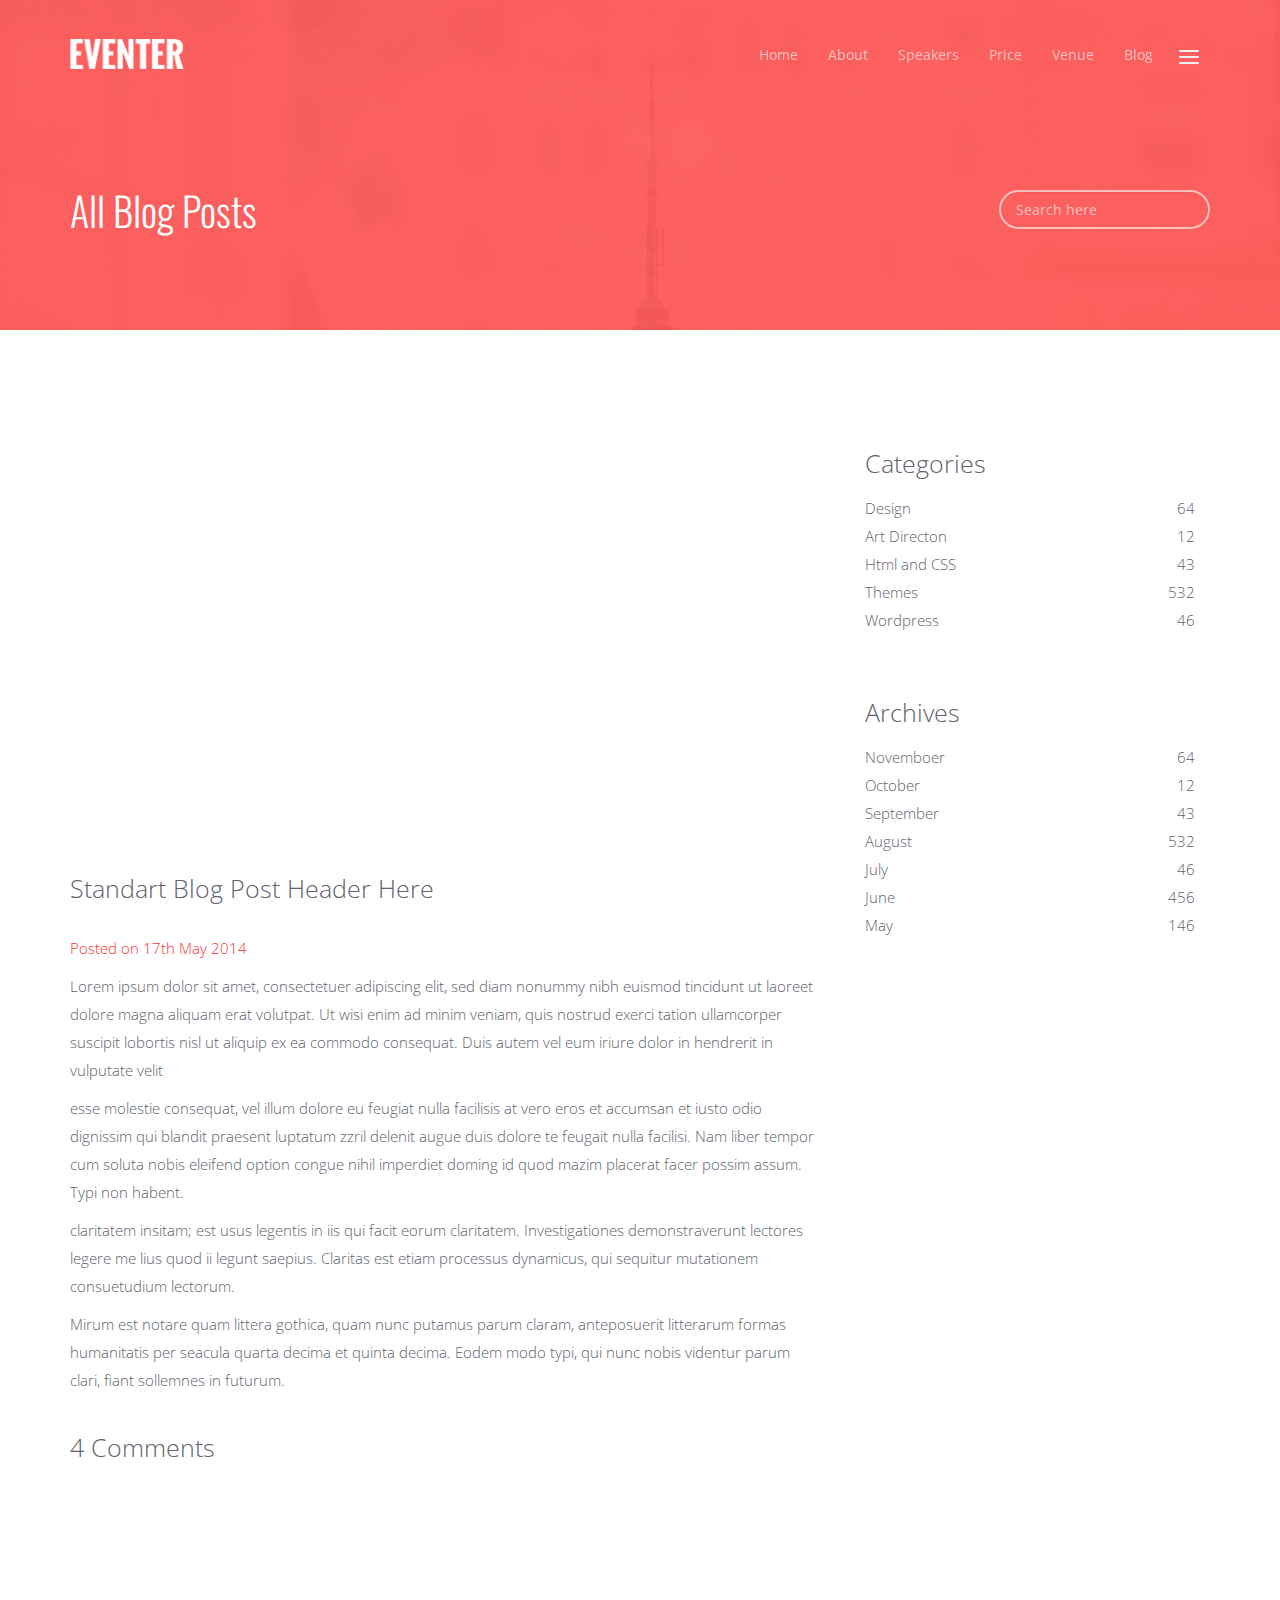
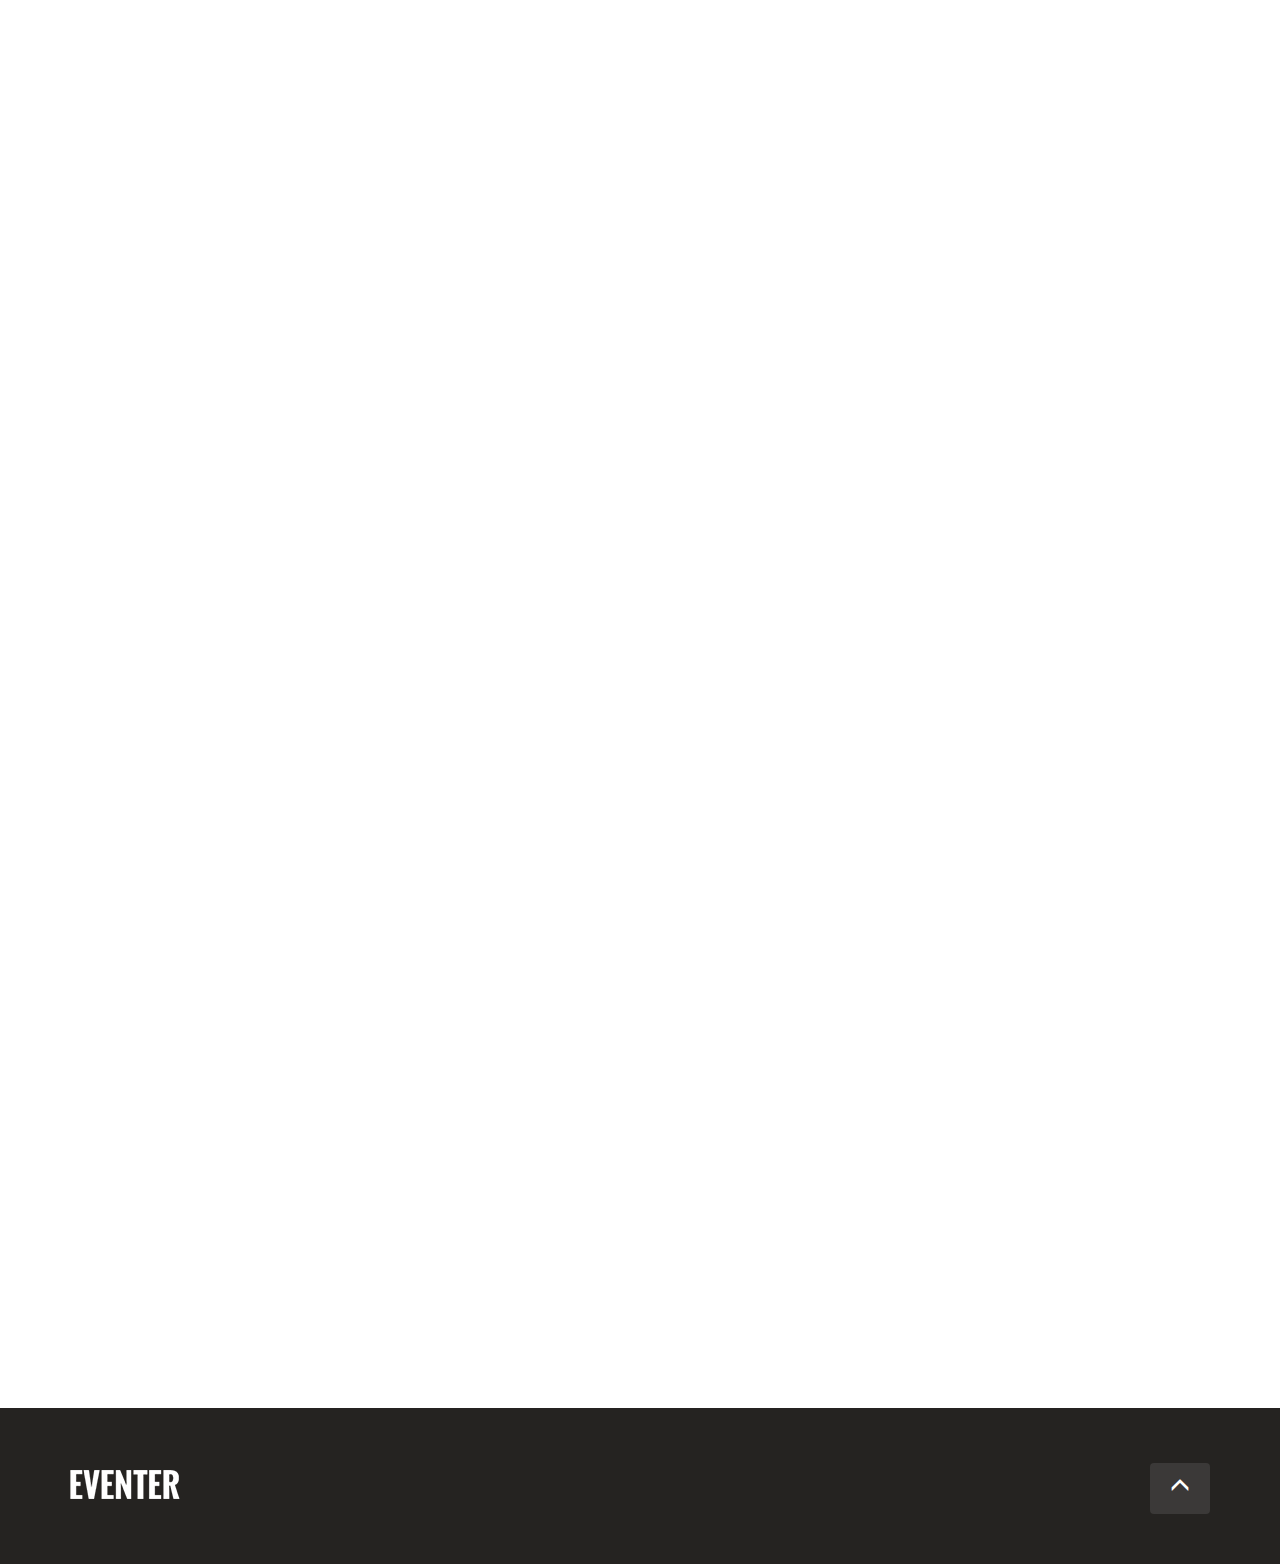
<file: assets/single-video.html>
<!DOCTYPE html>
<!--[if IE 7]>    <html class="no-js ie7 oldie" lang="en-US"> <![endif]-->
<!--[if IE 8]>    <html class="no-js ie8 oldie" lang="en-US"> <![endif]-->
<!--[if gt IE 8]><!-->
<html lang="en">
    <head>

        <!-- TITLE OF SITE -->
        <title> EVENTER | Blog Page</title>


        <meta charset="utf-8">
        <meta name="description" content="Responsive Event Landing Page for Presenting Your Mobile App Which is Designed Based on Twitter Bootstrap 3.2" />
        <meta name="keywords" content="eventer, parallax, one page, responsive, app landing, html template, mobile application" />
        <meta name="author" content="Santush Deb Nath, deviserweb">
        <meta name="viewport" content="width=device-width, initial-scale=1, maximum-scale=1">


        <!--   FAV AND TOUCH ICONS   -->
        <link rel="icon" href="images/favicon.ico">
        <link rel="apple-touch-icon" href="images/apple-touch-icon.png">
        <link rel="apple-touch-icon" sizes="72x72" href="images/apple-touch-icon-72x72.png">
        <link rel="apple-touch-icon" sizes="114x114" href="images/apple-touch-icon-114x114.png">


        <!-- GOOGLE FONTS -->
        <link href='http://fonts.googleapis.com/css?family=Oswald:400,300,700' rel='stylesheet' type='text/css'>
        <link href='http://fonts.googleapis.com/css?family=Open+Sans:400,300,700,800' rel='stylesheet' type='text/css'>
	

        <!-- BOOTSTRAP CSS -->
        <link rel="stylesheet" href="bootstrap/css/bootstrap.min.css">


        <!-- FONT ICONS -->
        <link rel="stylesheet" href="css/font-awesome.css">


        <!-- CAROUSEL SLIDERS -->
        <link rel="stylesheet" href="css/owl.carousel.css">
        <link rel="stylesheet" href="css/owl.theme.css">
        <link rel="stylesheet" href="css/owl.transitions.css">


        <!--  CSS3 ANIMATE CSS  -->
        <link rel="stylesheet" href="css/animate.css">


        <!-- FLEX SLIDER CSS -->
        <link rel="stylesheet" href="css/flexslider.css">


        <!--   COUSTOM CSS link  -->
        <link rel="stylesheet" href="css/style.css">
        <link rel="stylesheet" href="css/responsive.css">


        <!-- COLORS -->
        <link rel="stylesheet" href="css/colors/red.css">
        <!-- <link rel="stylesheet" href="css/colors/blue.css"> -->
        <!-- <link rel="stylesheet" href="css/colors/lime.css"> -->
        <!-- <link rel="stylesheet" href="css/colors/purple.css"> -->


        <!--[if lt IE 9]>
            <script src="https://oss.maxcdn.com/libs/html5shiv/3.7.0/html5shiv.js"></script>
            <script src="https://oss.maxcdn.com/libs/respond.js/1.4.2/respond.min.js"></script>
        <![endif]-->
    
    </head>
    <body>
        <header class="header-background header" id="header"> <!--Start: "Header Area"-->
            <div class="fix overlay-color"><!--  Overlay Color  -->

            	<!-- Start: Navbar area  --> 
                <div class="header-navbar navbar-fixed-top" id="header-navbar">
                    <nav class="navbar navbar-inverse">
                        <div class="container">
                            <div class="navbar-header">

                            	<!-- Show in Mobile -->
                                <button type="button" class="navbar-toggle" data-toggle="collapse" data-target="#myNavbar">
                                    <span class="icon-bar icon-close-1"></span>
                                    <span class="icon-bar"></span>
                                    <span class="icon-bar icon-close-2"></span> 
                                </button>

								<!-- Your Icon Goes Here  -->
                                <a class="navbar-brand" href="index.html">
                                    <img src="images/logo.png" class="img-responsive" alt="">
                                </a>

                            </div>

                            <!-- Show in Dexktop -->
                            <button type="button" class="navbar-toggle navbar-cus hidden-xs " id="navbar-cus">
                                <span class="lines"></span>
                            </button>

                            <!-- Navbar Option Goes Here  -->
                            <div id="myNavbar">
                                <ul id="navbar-nav" class="myNavbarUl nav navbar-nav navbar-right slideOutRight">
                                    <li><a href="index.html">Home</a></li>
                                    <li><a href="#">About</a></li>
                                    <li><a href="#">Speakers</a></li>
                                    <li><a href="#">Price</a></li>
                                    <li><a href="#">Venue</a></li> 
                                    <li><a href="blog.html" class="blog">Blog</a></li> 
                                </ul>
                            </div>

                        </div><!--  End: container  -->
                    </nav><!--  End: navbar navbar-inverse -->
                </div><!--  End: header-navbar navbar-fixed-top -->
                <!-- End: Navbar area  --> 
                
	            <div class="container">
                    <div class="row header-body blog-header">
                    	<div class="col-md-6 heading wow fadeInUp animated" data-wow-offset="120" data-wow-duration="1.5s">
                    		<h1>All Blog Posts</h1>
                    	</div>
                    	<div class="search col-md-6 col-sm-12">


                            <!-- Start: Search Area -->
                            <form class="mailchimp-subscribe wow fadeInUp animated" role="form" data-wow-offset="120" data-wow-duration="1.5s">
                                <div class="row">
                                    <div class="col-md-12 col-sm-12">
										
                                        <div class="input-group">
                                            <input type="text" id="subscriber-email" name="email" placeholder="Search here" class="form-control form-cus">
                                        </div>

                                    </div>
                                </div>
                            </form>
                            <!-- End: Subscribe Button area" -->


                        </div><!-- End: search col-md-6 col-sm-12 -->
                    </div><!-- End: row header-body blog-header  -->
                </div><!--  End: container  -->

            </div><!--  Overlay Color  -->
        </header> <!--End: Header Area-->


        <section class="blog-body"><!-- Start: Blog Body Area" -->
            <div class="container">
                <div class="row">
					
					<!-- Blog Left area Start Here -->
                    <div  class="bolg-body-left col-md-8 col-sm-12 col-xs-12">
						
						<!-- Start: Image Slider Blog Post  -->
                        <div class="blog-post wow fadeInUp animated" data-wow-offset="120" data-wow-duration="1.5s">
                            
                            <div>
                                
                                <!--  Start: Video Area  "PASTE YOUR VIDEO LINK HERE " -->
                                <div class="video wow fadeInUp animated" data-wow-offset="120" data-wow-duration="1.5s">
                                   <iframe src="https://player.vimeo.com/video/123084227?" allowfullscreen></iframe><!--  Video Link Goes Here  -->
                                </div>
                                <!--  End: Video Area  -->

                            </div>
                            <h3>Standart Blog Post Header Here</h3>
                            <p class="post-date">Posted on 17th May 2014</p>
                            <p>Lorem ipsum dolor sit amet, consectetuer adipiscing elit, sed diam nonummy nibh euismod tincidunt ut laoreet dolore magna  aliquam erat volutpat. Ut wisi enim ad minim veniam, quis nostrud exerci tation ullamcorper suscipit lobortis nisl ut  aliquip ex ea commodo consequat. Duis autem vel eum iriure dolor in hendrerit in vulputate velit</p> 

                            <p>esse molestie consequat,  vel illum dolore eu feugiat nulla facilisis at vero eros et accumsan et iusto odio dignissim qui blandit praesent luptatum  zzril delenit augue duis dolore te feugait nulla facilisi. Nam liber tempor cum soluta nobis eleifend option congue nihil imperdiet doming id quod mazim placerat facer possim assum. Typi non habent.</p>

                            <p>claritatem insitam; est usus legentis in iis qui facit eorum claritatem. Investigationes demonstraverunt lectores legere me lius quod ii legunt saepius. Claritas est etiam processus dynamicus, qui sequitur mutationem consuetudium lectorum.</p>

                            <p>Mirum est notare quam littera gothica, quam nunc  putamus parum claram, anteposuerit litterarum formas humanitatis per seacula quarta decima et quinta decima. Eodem modo typi, qui nunc nobis videntur parum clari, fiant sollemnes in futurum.</p>

                            <h3>4 Comments</h3>
                            <div class="comments wow fadeInUp animated" data-wow-offset="10" data-wow-duration="1.5s">
                                <div class="comments-part col-md-2 col-sm-2 col-xs-12">
                                    <div class="row">
                                        <img src="images/testimonial-2.jpg" alt="" class="img-circle">
                                    </div>
                                </div>
                                <div class="comments-part col-md-10 col-sm-10 col-xs-12">
                                    <div class="row">
                                        <div class="name-time">

                                            <!-- comment name and date Goes Here -->
                                            <p>Hoele Doe</p>
                                            <span class="comments-date">August 1, 2014</span>
                                        </div>
                                        <div class="detail">
                                            <p>Mirum est notare quam littera gothica, quam nunc  putamus parum claram, anteposuerit litterarum formas humanitatis per seacula quarta decima et quinta decima. Eodem modo typi, qui nunc nobis videntur parum clari, fiant sollemnes in futurum.</p>
                                        </div>
                                    </div>
                                </div>
                            </div>
                            <div class="comments wow fadeInUp animated" data-wow-offset="10" data-wow-duration="1.5s">
                                <div class="comments-part col-md-2 col-sm-2 col-xs-12">
                                    <div class="row">
                                        <img src="images/testimonial-2.jpg" alt="" class="img-circle">
                                    </div>
                                </div>
                                <div class="comments-part col-md-10 col-sm-10 col-xs-12">
                                    <div class="row">
                                        <div class="name-time">

                                            <!-- comment name and date Goes Here -->
                                            <p>Hoele Doe</p>
                                            <span class="comments-date">August 1, 2014</span>
                                        </div>
                                        <div class="detail">
                                            <p>Mirum est notare quam littera gothica, quam nunc  putamus parum claram, anteposuerit litterarum formas humanitatis per seacula quarta decima et quinta decima. Eodem modo typi, qui nunc nobis videntur parum clari, fiant sollemnes in futurum.</p>
                                        </div>
                                    </div>
                                </div>
                            </div>
                            <div class="comments wow fadeInUp animated" data-wow-offset="10" data-wow-duration="1.5s">
                                <div class="comments-part col-md-2 col-sm-2 col-xs-12">
                                    <div class="row">
                                        <img src="images/testimonial-2.jpg" alt="" class="img-circle">
                                    </div>
                                </div>
                                <div class="comments-part col-md-10 col-sm-10 col-xs-12">
                                    <div class="row">
                                        <div class="name-time">

                                            <!-- comment name and date Goes Here -->
                                            <p>Hoele Doe</p>
                                            <span class="comments-date">August 1, 2014</span>
                                        </div>
                                        <div class="detail">
                                            <p>Mirum est notare quam littera gothica, quam nunc  putamus parum claram, anteposuerit litterarum formas humanitatis per seacula quarta decima et quinta decima. Eodem modo typi, qui nunc nobis videntur parum clari, fiant sollemnes in futurum.</p>
                                        </div>
                                    </div>
                                </div>
                            </div>
                            <div class="comments wow fadeInUp animated" data-wow-offset="10" data-wow-duration="1.5s">
                                <div class="comments-part col-md-2 col-sm-2 col-xs-12">
                                    <div class="row">
                                        <img src="images/testimonial-2.jpg" alt="" class="img-circle">
                                    </div>
                                </div>
                                <div class="comments-part col-md-10 col-sm-10 col-xs-12">
                                    <div class="row">
                                        <div class="name-time">

                                            <!-- comment name and date Goes Here -->
                                            <p>Hoele Doe</p>
                                            <span class="comments-date">August 1, 2014</span>
                                        </div>
                                        <div class="detail">
                                            <p>Mirum est notare quam littera gothica, quam nunc  putamus parum claram, anteposuerit litterarum formas humanitatis per seacula quarta decima et quinta decima. Eodem modo typi, qui nunc nobis videntur parum clari, fiant sollemnes in futurum.</p>
                                        </div>
                                    </div>
                                </div>
                            </div>


                            <div class="comments-form wow fadeInUp animated" data-wow-offset="10" data-wow-duration="1.5s">
                                <h3>Leave a comment...</h3>
                                <form id="contact" class="" role="form">
                                    <div class="row">
                                        <div class="input-group ">
                                            <div class="input_form col-sm-12 col-md-6"><!-- input: Name -->
                                                <input type="text" id="name" name="name" placeholder="Your Name" class="form-control">
                                            </div>
                                            
                                            <div class="input_form col-sm-12 col-md-6"><!-- input: Email -->
                                                <input type="email" id="email" name="email" placeholder="Email " class="form-control">
                                            </div>
                                            <div  class="input_form col-md-12"><!-- textarea -->
                                                <textarea class="form-control" rows="5" id="message" placeholder="Your Message Here..."></textarea>
                                            </div>
                                            <div class="input_form col-md-12"><!-- Start: Button Area  -->

                                                <!-- Start:  Button area -->
                                                <div class="btn-group">
                                                    <a href="#" class="btn-fill btn-standard btn btn-cus">Submit</a>
                                                </div>
                                                <!-- End:  Button area" -->
                                                
                                            </div><!-- End: Button Area  -->
                                        </div><!-- End: "input-group"  -->
                                    </div><!-- End: "row"  -->
                                </form><!-- End: Form  -->
                            </div>

                        </div>
                        <!-- End: Image Slider Blog Post  -->

                    </div>
                    <!-- Blog Left area End Here -->
					
					<!-- Blog Right area Start Here -->
                    <aside class="col-md-4 col-sm-12  col-xs-12">

                        <div class="cate-all categories col-sm-12 col-xs-12 col-md-12 wow fadeInUp animated" data-wow-offset="120" data-wow-duration="1.5s">
                            <h3>Categories</h3>

                            <ul class="float-none">
                                <li>
                                    <a href="#">
                                        <span class="title col-lg-8 col-md-8 col-sm-8 col-xs-8">Design</span>
                                        <span class="number col-lg-4 col-md-4 col-sm-4 col-xs-4">64</span>
                                    </a>
                                </li>
                                <li>
                                    <a href="#">
                                        <span class="title col-lg-8 col-md-8 col-sm-8 col-xs-8">Art Directon</span>
                                        <span class="number col-lg-4 col-md-4 col-sm-4 col-xs-4">12</span>
                                    </a>
                                </li>
                                <li>
                                    <a href="#">
                                        <span class="title col-lg-8 col-md-8 col-sm-8 col-xs-8">Html and CSS</span>
                                        <span class="number col-lg-4 col-md-4 col-sm-4 col-xs-4">43</span>
                                    </a>
                                </li>
                                <li>
                                    <a href="#">
                                        <span class="title col-lg-8 col-md-8 col-sm-8 col-xs-8">Themes</span>
                                        <span class="number col-lg-4 col-md-4 col-sm-4 col-xs-4">532</span>
                                    </a>
                                </li>

                                <li>
                                    <a href="#">
                                        <span class="title col-lg-8 col-md-8 col-sm-8 col-xs-8">Wordpress</span>
                                        <span class="number col-lg-4 col-md-4 col-sm-4 col-xs-4">46</span>
                                    </a>
                                </li>
                            </ul>

                        </div>

                        <div class="cate-all archives  col-sm-12 col-xs-12 col-md-12 wow fadeInUp animated" data-wow-offset="120" data-wow-duration="1.5s">
                            <h3>Archives</h3>

                            <ul class="float-none">
                                <li>
                                    <a href="#">
                                        <span class="title col-lg-8 col-md-8 col-sm-8 col-xs-8">Novemboer</span>
                                        <span class="number col-lg-4 col-md-4 col-sm-4 col-xs-4">64</span>
                                    </a>
                                </li>
                                <li>
                                    <a href="#">
                                        <span class="title col-lg-8 col-md-8 col-sm-8 col-xs-8">October</span>
                                        <span class="number col-lg-4 col-md-4 col-sm-4 col-xs-4">12</span>
                                    </a>
                                </li>
                                <li>
                                    <a href="#">
                                        <span class="title col-lg-8 col-md-8 col-sm-8 col-xs-8">September</span>
                                        <span class="number col-lg-4 col-md-4 col-sm-4 col-xs-4">43</span>
                                    </a>
                                </li>
                                <li>
                                    <a href="#">
                                        <span class="title col-lg-8 col-md-8 col-sm-8 col-xs-8">August</span>
                                        <span class="number col-lg-4 col-md-4 col-sm-4 col-xs-4">532</span>
                                    </a>
                                </li>

                                <li>
                                    <a href="#">
                                        <span class="title col-lg-8 col-md-8 col-sm-8 col-xs-8">July</span>
                                        <span class="number col-lg-4 col-md-4 col-sm-4 col-xs-4">46</span>
                                    </a>
                                </li>
                                <li>
                                    <a href="#">
                                        <span class="title col-lg-8 col-md-8 col-sm-8 col-xs-8">June</span>
                                        <span class="number col-lg-4 col-md-4 col-sm-4 col-xs-4">456</span>
                                    </a>
                                </li>
                                <li>
                                    <a href="#">
                                        <span class="title col-lg-8 col-md-8 col-sm-8 col-xs-8">May</span>
                                        <span class="number col-lg-4 col-md-4 col-sm-4 col-xs-4">146</span>
                                    </a>
                                </li>
                            </ul>

                        </div>

                        <div class="cate-all archives col-sm-12 col-xs-12 col-md-12 wow fadeInUp animated" data-wow-offset="120" data-wow-duration="1.5s">
                            <h3>Tags</h3>

                            <ul class="float-left">
                                <li>
                                    <a href="#" class="title">Creative</a>
                                    <span>,&nbsp;</span>
                                </li>
                                <li>
                                    <a href="#" class="title">Design</a>
                                    <span>,&nbsp;</span>
                                </li>
                                <li>
                                    <a href="#" class="title">Art</a>
                                    <span>,&nbsp;</span>
                                </li>
                                <li>
                                    <a href="#" class="title">Autpor Name</a>
                                    <span>,&nbsp;</span>
                                </li>
                                <li>
                                    <a href="#" class="title">Coorperate</a>
                                    <span>,&nbsp;</span>
                                </li>
                                <li>
                                    <a href="#" class="title">Wordpress</a>
                                    <span>,&nbsp;</span>
                                </li>
                                <li>
                                    <a href="#" class="title">3D Animations</a>
                                </li>

                            </ul>
                        </div>
                    </aside>
                    <!-- Blog Right area End Here -->

                </div><!-- End: row  -->
            </div><!-- End: container  -->
        </section><!-- End: Blog Body Area -->
        

       



        <footer class="footer"><!-- Start: Footer Area -->
        	<div class="container">

        		<div class="row footer-body btn-scroll">

					<div class="logo col-lg-6 col-md-6 col-sm-6 col-xs-6">

						<!--  Your Logo Goes Here  -->
						<a href="#" ><img src="images/logo.png" alt="" class="img-responsive"></a>
					</div>
					<div class="top-buttom col-lg-6 col-md-6 col-sm-6 col-xs-6">
						 <a href="#header" class="btn-standard btn btn-top"><span class="glyphicon glyphicon-menu-up" aria-hidden="true"></span></a>
					</div>

        		</div><!-- End: footer-body btn-scroll -->

        	</div><!-- End: contaimer -->
        </footer><!-- End: Footer Area -->


        <!-- SCRIPTS -->
        <script src="js/jquery-1.11.3.min.js"></script>      
        <script src="bootstrap/js/bootstrap.min.js"></script>
        <script src="js/jquery.stellar.min.js"></script>
        <script src="js/jquery.scrollTo.min.js"></script>
        <script src="js/jquery.localScroll.min.js"></script>
        <script src="js/owl.carousel.min.js"></script>  
        <script src="js/jquery.nav.js"></script>    
        <script src="js/wow.min.js"></script>               
        <script src="js/jquery.nicescroll.min.js"></script>
        <script src="js/matchMedia.js"></script>
        <script src="js/navbar.matchMedia.js"></script>
        <script src="js/jquery.flexslider-min.js"></script>
        
        <script src="js/navbar-custom.js"></script> 
        <script src="js/blog-custom.js"></script> 
    
    </body>

</html>
</file>
<file: assets/css/flexslider.css>
/* Slider
http://www.freshdesignweb.com/fashion-responsive-slider-tutorial.html
*/
/* Slider
/*-----------------------------------------------------------------------------------*/
.slider_container{ width:920px; margin:auto; clear:both; background:url(../images/blog/shadow_top.png) no-repeat top center; padding:30px 0 0 0;}
.flex-caption{ position: absolute; right:11px; bottom:20px;}
.caption_title_line{ width:450px; height:75px; padding:5px 15px 10px 15px;background:url(../images/blog/slider_caption_bg.png) repeat;color: #303030;}
.flex-caption h2{ color:#303030;font-size:20px; padding:5px 0 5px 0; margin:0px;font-family: 'Ovo', serif;}

.flex-container a:active,
.flexslider a:active {outline: none;}
.slides,
.flex-control-nav,
.flex-direction-nav {margin: 0; padding: 0; list-style: none;} 

/* FlexSlider Necessary Styles
*********************************/ 
.flexslider {width: 100%; margin: 0;}
.flexslider .slides > li {display: none;} /* Hide the slides before the JS is loaded. Avoids image jumping */
.flexslider .slides img {max-width: 100%; display: block; border:0px #ededed solid;}
.flex-pauseplay span {text-transform: capitalize;}
.slides:after {content: "."; display: block; clear: both; visibility: hidden; line-height: 0; height: 0;} 
html[xmlns] .slides {display: block;} 
* html .slides {height: 1%;}
.no-js .slides > li:first-child {display: block;}
.flexslider {position: relative; zoom: 1;}
.flexslider .slides {zoom: 1;}
.flexslider .slides > li {position: relative;}
.flex-container {zoom: 1; position: relative;}

/* Direction Nav */
.flex-direction-nav li a {width:45px; height:42px; margin:0; display: block; position: absolute; border: 2px solid #FFFFFF; bottom:25px; border-radius: 50%; cursor: pointer; text-indent: -9999px;}
.flex-direction-nav li a.next {background:url(../images/blog/next.png) no-repeat center; right: 25px;}
.flex-direction-nav li a.prev {background:url(../images/blog/prev.png) no-repeat center; right: 85px;}
.flex-direction-nav li a.disabled {opacity: .3; filter:alpha(opacity=30); cursor: default;}

/* Control Nav */
.flex-control-nav {width: 100%; position: absolute; bottom: -30px; text-align: center;}
.flex-control-nav li {margin: 0 0 0 5px; display: inline-block; zoom: 1; *display: inline;}
.flex-control-nav li:first-child {margin: 0;}
.flex-control-nav li a {width: 13px; height: 13px; display: block; cursor: pointer; text-indent: -9999px;}
.flex-control-nav li a:hover {background-position: 0 -13px;}
.flex-control-nav li a.active {background-position: 0 -26px; cursor: default;}

/* Media Queries
/*-----------------------------------------------------------------------------------*/

@media screen and (max-width: 1000px) {
.slider_container{ width:90%; margin:0 0 0 2%; clear:both; background:none; padding:30px 0 0 0;}
.flexslider {width: 100%; margin: 0; padding:0 0 30px 0;background:none;}
.flex-direction-nav li a {width:45px; height:42px; margin:0; display: block; position: absolute; right:-10px; cursor: pointer; text-indent: -9999px;}
.flex-direction-nav li a.next {background:url(../images/blog/next.png) no-repeat center; bottom:50px;}
.flex-direction-nav li a.prev {background:url(../images/blog/prev.png) no-repeat center;bottom:50px;}
.flex-caption { display:none;}
}
</file>
<file: assets/css/style.css>
/***************************************************************************/
/* VARIABLES */
/***************************************************************************/
.center {
  display: flex;
  -webkit-flex-direction: row;
  /* works with row or column */
  flex-direction: row;
  -webkit-align-items: center;
  align-items: center;
  -webkit-justify-content: center;
  justify-content: center;
}
/*
 ********************************
 *
 *  Defult CSS
 *  
 *  
 */
body {
  overflow-x: hidden !important;
}
* {
  font-family: 'Open Sans', sans-serif;
  text-decoration: none;
}
a {
  font-family: 'Open Sans', sans-serif;
  text-decoration: none;
}
.fix {
  overflow: hidden;
}
p {
  font-family: 'Open Sans', sans-serif;
  font-weight: 300;
  font-size: 15px;
  line-height: 28px;
  color: #60626D;
}
h1,
h2,
h3,
h4 {
  font-family: 'Oswald', sans-serif;
}
h1 {
  font-size: 40px;
  line-height: 60px;
  font-weight: 300;
}
h1 b {
  font-family: 'Oswald', sans-serif;
}
h2 {
  font-size: 35px;
  font-weight: 300;
  line-height: 52px;
}
h3 {
  font-family: 'Open Sans', sans-serif;
  font-size: 25px;
  font-weight: 300;
  line-height: 42px;
}
.btn-group,
.our-featured-speaker-right p,
.about-our-event-left p,
.social-icon,
.twitter-posts-body p .our-featured-speaker-body,
.speakers-body,
.sponsore-body,
.about-our-event-left-body,
.about-our-event-right-body,
.scedule-body,
.testimonial-body,
.contact-us-left,
.collapse-right,
.pricing-tables-body,
.twitter-posts-body .header-body .btn-group,
.speakers-body h2,
.sponsore-body h2,
.footer-body,
.tab-content .testimonial-img,
.contact-us-left h2,
.collapse-right h2,
.scedule-main,
.table-single .btn-group .btn-cus,
.twitter-logo,
.sponsors-logo,
.about-our-event {
  overflow: hidden;
}
.our-featured-speaker-body,
.speakers-body,
.sponsore-body,
.about-our-event-left-body,
.about-our-event-right-body,
.scedule-body,
.testimonial-body,
.register-body,
.contact-us-left,
.collapse-right,
.pricing-tables-body,
.twitter-posts-body {
  padding-top: 80px;
}
.our-featured-speaker-body,
.speakers-body,
.sponsore-body,
.about-our-event-left-body,
.about-our-event-right-body,
.scedule-body,
.testimonial-body,
.register-body,
.contact-us-left,
.collapse-right,
.pricing-tables-body,
.twitter-posts-body {
  padding-bottom: 80px;
}
.header-body .btn-group,
.speakers-body h2,
.sponsore-body h2,
.footer-body,
.tab-content .testimonial-img,
.contact-us-left h2,
.collapse-right h2,
.scedule-main,
.table-single .btn-group .btn-cus,
.twitter-logo,
.sponsors-logo {
  margin-bottom: 50px;
}
.btn-group,
.our-featured-speaker-right p,
.footer-body,
.about-our-event-left p,
.social-icon,
.twitter-posts-body p {
  margin-top: 50px;
}
.btn-cus {
  padding: 8px !important;
  min-width: 180px;
  border-radius: 50px 50px 50px 50px !important;
  -webkit-border-radius: 50px 50px 50px 50px !important;
  -moz-border-radius: 50px 50px 50px 50px !important;
  -ms-border-radius: 50px 50px 50px 50px !important;
  -o-border-radius: 50px 50px 50px 50px !important;
  margin-right: 15px;
  font-size: 14px;
  margin-bottom: 15px;
  border-width: 2px;
  border-style: solid;
  display: inline-block;
  text-align: center;
  white-space: nowrap;
  vertical-align: middle;
  cursor: pointer;
  margin-left: 1px !important;
  transition: all 0.4s;
  -moz-transition: all 0.4s;
  -webkit-transition: all 0.4s;
  -o-transition: all 0.4s;
}
.btn-cus:hover,
.btn-cus:focus,
.btn-cus:active,
.btn-cus.active {
  transition: all 0.4s;
  -moz-transition: all 0.4s;
  -webkit-transition: all 0.4s;
  -o-transition: all 0.4s;
}
.btn-group .btn-fill {
  color: #FFFFFF !important;
}
.btn-group .btn-fill:hover,
.btn-group .btn-fill:focus,
.btn-group .btn-fill:active,
.btn-group .btn-fill.active {
  color: #FFFFFF !important;
  outline: none;
}
.btn-group .btn-border {
  background: none;
}
.btn-group .btn-border:hover,
.btn-group .btn-border:focus,
.btn-group .btn-border:active,
.btn-group .btn-border.active {
  color: #FFFFFF !important;
  outline: none;
}
/*    INPUT FORM PLACEHOLDER COLOR   */
.search ::-webkit-input-placeholder,
#register-form ::-webkit-input-placeholder {
  color: #FFFFFF !important;
}
.search :-moz-placeholder,
#register-form :-moz-placeholder {
  color: #FFFFFF !important;
}
.search ::-moz-placeholder,
#register-form ::-moz-placeholder {
  color: #FFFFFF !important;
}
.search :-ms-input-placeholder,
#register-form :-ms-input-placeholder {
  color: #FFFFFF !important;
}
/*
 ********************************
 *
 *  Header CSS
 *  
 *  
 */
.header-background {
  background: url('../images/bg-1.jpg') top center fixed;
  background-size: cover;
  background-repeat: no-repeat;
}
.header,
.header-body {
  overflow: hidden;
}
.navbar-fixed-top.navbar-home {
  padding-top: 0px !important;
  background-color: #252321 !important;
  opacity: 0.90 !important;
}
.navbar-fixed-top.navbar-home .navbar-header .navbar-brand {
  padding-top: 14px !important;
}
.navbar-fixed-top.navbar-home .navbar-header .navbar-brand img {
  height: 23px !important;
  transition: all 0.4s;
  -moz-transition: all 0.4s;
  -webkit-transition: all 0.4s;
  -o-transition: all 0.4s;
}
.header-navbar {
  padding-top: 30px;
  transition: all 0.4s;
  -moz-transition: all 0.4s;
  -webkit-transition: all 0.4s;
  -o-transition: all 0.4s;
}
.header-navbar .navbar {
  background-color: transparent!important;
  border: 0px solid transparent;
  margin-top: 0px;
  margin-bottom: 0px;
}
.header-navbar .navbar-inverse {
  transition: all 0.4s;
  -moz-transition: all 0.4s;
  -webkit-transition: all 0.4s;
  -o-transition: all 0.4s;
}
.header-navbar .navbar-inverse .logo {
  margin-left: 15px;
}
.header-navbar .navbar-inverse .navbar-header .navbar-brand {
  padding-top: 9px;
}
.header-navbar .navbar-inverse .navbar-header .navbar-brand img {
  height: 30px;
  transition: all 0.4s;
  -moz-transition: all 0.4s;
  -webkit-transition: all 0.4s;
  -o-transition: all 0.4s;
}
.header-navbar .navbar-inverse .navbar-cus {
  display: block ;
  margin-bottom: 0px;
  margin-right: 0px;
  padding-top: 4px;
}
.header-navbar .navbar-inverse .navbar-toggle {
  border-color: transparent !important;
}
.header-navbar .navbar-inverse .navbar-toggle .lines {
  display: inline-block;
  width: 20px;
  height: 2px;
  background: #ecf0f1;
  border-radius: 5px;
  transition: all 0.4s;
  -moz-transition: all 0.4s;
  -webkit-transition: all 0.4s;
  -o-transition: all 0.4s;
  position: relative;
}
.header-navbar .navbar-inverse .navbar-toggle .lines:before,
.header-navbar .navbar-inverse .navbar-toggle .lines:after {
  display: inline-block;
  width: 20px;
  height: 2px;
  background: #ecf0f1;
  border-radius: 5px;
  transition: all 0.4s;
  -moz-transition: all 0.4s;
  -webkit-transition: all 0.4s;
  -o-transition: all 0.4s;
  position: absolute;
  left: 0;
  content: '';
  -webkit-transform-origin: 0.28571rem center;
  transform-origin: 0.28571rem center;
}
.header-navbar .navbar-inverse .navbar-toggle .lines:before {
  top: 6px;
}
.header-navbar .navbar-inverse .navbar-toggle .lines:after {
  top: -6px;
}
.header-navbar .navbar-inverse .navbar-colse .lines {
  background: transparent;
  transition: all 0.4s;
  -moz-transition: all 0.4s;
  -webkit-transition: all 0.4s;
  -o-transition: all 0.4s;
}
.header-navbar .navbar-inverse .navbar-colse .lines:before,
.header-navbar .navbar-inverse .navbar-colse .lines:after {
  -webkit-transform-origin: 50% 50%;
  transform-origin: 50% 50%;
  top: 0;
  width: 25px;
  transition: all 0.4s;
  -moz-transition: all 0.4s;
  -webkit-transition: all 0.4s;
  -o-transition: all 0.4s;
}
.header-navbar .navbar-inverse .navbar-colse .lines:before {
  -webkit-transform: rotate3d(0, 0, 1, 45deg);
  transform: rotate3d(0, 0, 1, 45deg);
}
.header-navbar .navbar-inverse .navbar-colse .lines:after {
  -webkit-transform: rotate3d(0, 0, 1, -45deg);
  transform: rotate3d(0, 0, 1, -45deg);
}
.header-navbar .navbar-inverse .navbar-toggle:focus,
.header-navbar .navbar-inverse .navbar-toggle:hover {
  background: none !important;
}
.header-navbar #myNavbar {
  overflow: hidden !important;
}
.header-navbar #myNavbar .active > a {
  background: none !important;
  border-bottom-width: 2px;
  border-bottom-style: solid;
  color: #FFFFFF !important;
  opacity: 1 !important;
}
.header-navbar #myNavbar .myNavbarUl {
  margin-right: 0px;
}
.header-navbar #myNavbar .myNavbarUl a {
  color: #FFFFFF;
  opacity: .6;
}
.count_down {
  margin: auto;
  margin-bottom: 80px;
  margin-top: 80px;
  overflow: hidden;
  float: none;
}
.count_down .custom {
  border-right: 1px solid #D0D0CF;
}
.count_down .custom:last-child {
  border-right: 0px solid #D0D0CF;
}
.time .counter {
  color: #FFFFFF;
  font-size: 70px;
  font-weight: 300;
  font-family: 'Oswald', sans-serif;
  display: block;
  text-align: center;
}
.time .title {
  font-family: 'Open Sans', sans-serif;
  color: #FFFFFF;
  font-weight: lighter;
  display: block;
  text-align: center;
  font-size: 18px;
}
.heading h1 {
  text-transform: uppercase;
  color: #FFFFFF;
}
.heading h2 {
  text-transform: uppercase;
  color: #FFFFFF;
}
.pera {
  margin-top: 24px;
}
.pera p {
  color: #FFFFFF;
  text-align: justify;
}
.buy-tricket .btn-group .btn-fill {
  color: #FFFFFF;
}
/*
 ********************************
 *
 *  About Our Event CSS
 *  
 *  
 */
.about-our-event {
  position: relative;
}
.about-our-event-left h2 {
  margin-top: -12px;
}
.about-our-event-left p {
  color: #60626d;
}
.about-our-event-right {
  overflow: hidden;
}
.about-our-event-right .time {
  margin-top: 20px !important;
  margin-bottom: 20px !important;
}
.about-our-event-right .time .counter {
  font-family: 'Oswald', sans-serif;
  font-size: 35px;
}
.about-our-event-right .time .title {
  font-family: 'Open Sans', sans-serif;
  font-size: 16px;
}
.about-background-image {
  background-color: #ffffff;
  position: absolute;
  left: 0;
  top: 0;
  bottom: 0;
  right: 0;
  z-index: -9;
}
.about-background-image .background-right,
.about-background-image .background-left {
  overflow: hidden;
}
.about-background-image .background-right {
  background-image: url('../images/scedule.jpg');
  background-size: cover;
  background-repeat: no-repeat;
  padding-left: 0;
  padding-right: 0;
}
.background-right-overlay-color {
  height: 100%;
  width: 100%;
}
/*
 ********************************
 *
 *  our featured speaker CSS
 *  
 *  
 */
.our-featured-speaker {
  background: #f5f6f8;
}
.our-featured-speaker-left .video iframe {
  height: 360px;
  width: 100%;
  border: none;
}
.our-featured-speaker-right h2 {
  margin-top: -12px;
}
.our-featured-speaker-right p {
  color: #60626d;
}
.our-featured-speaker-right .btn-group .btn-fill {
  color: #FFFFFF;
}
.our-featured-speaker-right .btn-group .btn-border {
  border-color: #60626d;
  color: #60626d;
}
/*
 ********************************
 *
 *  Scedule CSS
 *  
 *  
 */
.scedule-background {
  background: url('../images/bg-3.jpg') top center fixed;
  background-size: cover;
  background-repeat: no-repeat;
}
.scedule-main .btn-group {
  float: left;
}
.scedule-main .btn-group .btn-border {
  border-color: #FFFFFF;
  color: #FFFFFF;
  width: 100% !important;
  padding-right: 0px;
}
.scedule-main .active .btn-border {
  color: #FFFFFF;
}
.nav-cus .active a {
  background: none;
}
.nav-cus .active .nav-header,
.nav-cus .active .nav-time {
  opacity: 1 !important;
}
.nav-cus a {
  border-left-color: #8C8C8C;
  border-left-width: 4px;
  border-left-style: solid;
  margin-bottom: 20px;
  background: none;
}
.nav-cus a span {
  float: none;
  display: block;
}
.nav-cus a .nav-header {
  font-size: 18px;
  color: #FFFFFF;
  opacity: .6;
}
.nav-cus a .nav-time {
  color: #FFFFFF;
  opacity: .6;
}
.nav-cus a:focus,
.nav-cus a:hover {
  background-color: transparent !important;
  transition: all 0.8s;
  -moz-transition: all 0.8s;
  -webkit-transition: all 0.8s;
  -o-transition: all 0.8s;
}
.tab-content {
  overflow: hidden;
}
.tab-content .active h3 {
  color: #FFFFFF;
  margin-top: 5px;
  margin-bottom: 25px;
}
.tab-content p {
  color: #FFFFFF;
  margin-bottom: 20px;
}
/*
 ********************************
 *
 *  Speakers CSS
 *  
 *  
 */
.speakers {
  background: #f5f6f8;
}
.speakers-body h2 {
  text-align: center;
}
.item {
  display: inline-block !important;
}
.item a {
  display: block;
  text-decoration: none !important;
}
.item p {
  color: #60626d;
}
.item h3 {
  margin-bottom: 0;
  margin-top: 30px;
}
.item .view {
  margin-bottom: 10px;
}
/*
 ********************************
 *
 *  Pricing Tables CSS
 * 
 *  
 */
.pricing-tables {
  background: #ffffff;
}
.table-single {
  background-color: #f5f6f8;
  text-align: center;
}
.table-single p {
  padding: 35px;
  text-align: center;
}
.table-single p .currency {
  font-size: 40px;
}
.table-single p .rate {
  font-size: 40px;
  line-height: 65px;
}
.table-single p .period {
  font-size: 20px;
  line-height: 32px;
  display: block;
  margin-top: 14px;
}
.table-single ul {
  padding: 20px;
}
.table-single ul li {
  text-decoration: none;
  list-style: none;
  padding: 15px 0;
  border-bottom: 1px solid #eeeef3;
  text-align: center;
  color: #60626d;
}
.table-single ul li:last-child {
  border-bottom: 0px solid #EEEEF3;
}
.table-single .btn-group {
  margin-left: auto;
  float: none;
  margin-right: auto;
  margin-top: 15px;
  text-align: center;
  display: -webkit-flex;
  display: flex;
  -webkit-flex-direction: row;
  /* works with row or column */
  flex-direction: row;
  -webkit-align-items: center;
  align-items: center;
  -webkit-justify-content: center;
  justify-content: center;
}
.pricing-tables-left .btn-group .btn-border {
  border-color: #60626d;
  color: #60626d;
}
.pricing-tables-left h3 {
  color: #49494c;
}
.pricing-tables-left p {
  color: #60626d;
}
.pricing-tables-left .active .btn-border {
  color: #FFFFFF;
}
/*
 ********************************
 *
 *  Register CSS
 * 
 * 
 */
.register-background {
  background: url('../images/bg-4.jpg') top center fixed;
  background-size: cover;
  background-repeat: no-repeat;
}
.register-body h3 {
  color: #FFFFFF;
  text-align: center;
}
.input-group {
  margin-top: 30px;
  background: none !important;
}
.input-group .form-cus,
.input-group .trigger {
  background: none !important;
  border-width: 2px !important;
  border-style: solid;
  border-color: #FFFFFF;
  border-radius: 50px !important;
  height: 39px;
  padding: 8px 15px;
  color: #FFFFFF !important;
  margin-top: 30px !important;
  text-align: left;
  transition: all 0.8s;
  -moz-transition: all 0.8s;
  -webkit-transition: all 0.8s;
  -o-transition: all 0.8s;
  opacity: .6;
}
.input-group .form-cus:focus,
.input-group .trigger:focus {
  border-color: #FFFFFF !important;
  box-shadow: none;
  transition: all 0.8s;
  -moz-transition: all 0.8s;
  -webkit-transition: all 0.8s;
  -o-transition: all 0.8s;
  opacity: 1;
}
.input-group .trigger {
  padding: .7rem 1.5rem !important;
  margin-top: 30px !important;
}
.input-group .trigger:after {
  top: 50%;
}
.input-group .dropDown {
  padding-top: 1px;
}
.input-group .dropDown .options {
  border: 1px solid #ddd;
}
.input-group .dropDown .options li {
  border-bottom: 1px solid #DDDEE2;
  color: #8d8d8d;
}
.input-group .dropDown .options li:last-child {
  border-bottom: 0px solid;
}
.input-group .dropDown .options li.selected {
  color: #333;
}
.input-group .dropDown .options li:hover {
  color: #333 !important;
}
.input-group .btn-fill {
  color: #FFFFFF;
  margin-top: 50px;
  transition: all 0.8s;
  -moz-transition: all 0.8s;
  -webkit-transition: all 0.8s;
  -o-transition: all 0.8s;
  margin-top: 30px !important;
}
.input-group .btn-fill:hover {
  transition: all 0.8s;
  -moz-transition: all 0.8s;
  -webkit-transition: all 0.8s;
  -o-transition: all 0.8s;
}
/*
 ********************************
 *
 *  Sponsore CSS
 *  
 */
.sponsore {
  background: #ffffff;
}
.sponsore-body {
  position: inherit !important;
}
.sponsore-body h2 {
  text-align: center;
}
.sponsore-body img {
  margin: auto;
  width: 150px;
}
/*
 ********************************
 *
 *  Collapse CSS
 *  
 *  
 */
.collapse-area {
  background: #f5f6f8;
}
.collapse-left {
  height: 655px;
  overflow: hidden;
}
.collapse-right .panel {
  margin-top: 0px !important;
  border-radius: 0px !important;
  border: none;
  border-bottom-color: #D7D8DC;
  box-shadow: 0 0px 0px 0 transparent !important;
  -moz-box-shadow: 0 0px 0px 0 transparent !important;
  -webkit-box-shadow: 0 0px 0px 0 transparent !important;
  -o-box-shadow: 0 0px 0px 0 transparent !important;
}
.collapse-right .panel .panel-heading {
  border-radius: 0px !important;
  background: #f5f6f8;
  padding: 0px !important;
  border-bottom: 0px solid #DDDEE2;
}
.collapse-right .panel .panel-heading .panel-title a {
  display: block;
  padding: 23px 15px;
  font-weight: 300;
  color: #60626d;
  background-color: #ffffff;
  line-height: 29px;
  position: relative;
}
.collapse-right .panel .panel-heading .panel-title a:hover,
.collapse-right .panel .panel-heading .panel-title a:focus,
.collapse-right .panel .panel-heading .panel-title a:active {
  text-decoration: none;
  cursor: pointer;
  transition: all 0.4s;
  -moz-transition: all 0.4s;
  -webkit-transition: all 0.4s;
  -o-transition: all 0.4s;
}
.collapse-right .panel .panel-heading .panel-title a span {
  float: left;
  margin-top: 15px;
  margin-right: 30px;
  transition: all 0.4s;
  -moz-transition: all 0.4s;
  -webkit-transition: all 0.4s;
  -o-transition: all 0.4s;
}
.collapse-right .panel .panel-heading .panel-title a .bar,
.collapse-right .panel .panel-heading .panel-title a .bar:after {
  border-width: 1px;
  border-style: solid;
  width: 21px;
  border-radius: 10px;
  transition: all 0.4s;
  -moz-transition: all 0.4s;
  -webkit-transition: all 0.4s;
  -o-transition: all 0.4s;
}
.collapse-right .panel .panel-heading .panel-title a .bar:after {
  content: "";
  height: 0;
  position: absolute;
  top: 38px;
  left: 15px;
}
.collapse-right .panel .panel-heading .panel-title a.collapsed {
  background-color: #f5f6f8 !important;
  border-bottom: 1px solid #eeeef3;
  position: relative;
  transition: all 0.4s;
  -moz-transition: all 0.4s;
  -webkit-transition: all 0.4s;
  -o-transition: all 0.4s;
}
.collapse-right .panel .panel-heading .panel-title a.collapsed .bar {
  border-color: #75767F;
}
.collapse-right .panel .panel-heading .panel-title a.collapsed .bar:after {
  transform: rotate(90deg);
  -webkit-transform: rotate(90deg);
  -moz-transform: rotate(90deg);
  -o-transform: rotate(90deg);
  border-color: #75767F;
  transition: all 0.4s;
  -moz-transition: all 0.4s;
  -webkit-transition: all 0.4s;
  -o-transition: all 0.4s;
}
.collapse-right .panel-collapse {
  background-color: #ffffff;
}
.collapse-right .panel-collapse .panel-body {
  background-color: #ffffff;
  border: 0px solid !important;
  line-height: 26px;
  font-weight: 300;
  margin-left: 50px;
  padding-bottom: 20px;
  padding-top: 0px;
  color: #60626d;
}
/*
 ********************************
 *
 *  Testimonial CSS
 *  
 *  
 */
.testimonial {
  background: #ffffff;
}
.testimonial-body .tab-content {
  overflow: hidden;
}
.testimonial-body .tab-content .testimonial-img {
  width: 110px;
}
.testimonial-body .tab-content .active h3 {
  font-family: 'Open Sans', sans-serif;
  font-size: 25px;
  margin-top: 5px;
  margin-bottom: 0px;
}
.testimonial-body .tab-content p {
  color: #60626d;
  margin-bottom: 30px;
}
.testimonial-body .nav-cus .active a {
  background: none;
}
.testimonial-body .nav-cus .active .nav-header,
.testimonial-body .nav-cus .active .nav-time {
  opacity: 1 !important;
}
.testimonial-body .nav-cus a .nav-header,
.testimonial-body .nav-cus a .nav-time {
  color: #60626d;
  opacity: .6;
}
/*
 ********************************
 *
 *  Twitter Posts
 *  
 *  
 */
.twitter-background {
  background: url('../images/bg-3.jpg') top center fixed;
  background-size: cover;
  background-repeat: no-repeat;
}
.twitter-posts {
  text-align: center;
}
.twitter-posts .twitter-logo i {
  font-size: 50px;
  text-align: center;
  margin: auto;
  display: flex;
  justify-content: center;
  color: #FFFFFF;
}
.twitter-posts h3,
.twitter-posts p {
  color: #FFFFFF;
  text-align: center;
}
.twitter-posts a {
  font-weight: 400 !important;
  color: #FFFFFF !important;
  display: inline;
  text-decoration: underline !important;
  transition: all 0.8s;
  -moz-transition: all 0.8s;
  -webkit-transition: all 0.8s;
  -o-transition: all 0.8s;
}
.twitter-posts a:hover,
.twitter-posts a:visited,
.twitter-posts a:active,
.twitter-posts a:focus {
  color: #FFFFFF !important;
  transition: all 0.8s;
  -moz-transition: all 0.8s;
  -webkit-transition: all 0.8s;
  -o-transition: all 0.8s;
}
/*
 ********************************
 *
 *  Contact Us CSS
 *  
 *  
 */
.contact-us {
  position: relative;
  background: #ffffff;
}
.contact-us .contact-us-body {
  overflow: hidden;
}
.contact-us-left p {
  color: #60626d;
}
.contact-us-left p a {
  color: #60626d;
}
.contact-us-left .bold {
  font-weight: bold;
  color: #60626d;
}
.social-icon ul li {
  float: left;
}
.social-icon ul li a {
  background: #252321;
  margin-right: 10px;
  transition: all 0.8s;
  -moz-transition: all 0.8s;
  -webkit-transition: all 0.8s;
  -o-transition: all 0.8s;
}
.social-icon ul li a i {
  font-size: 20px;
  color: #FFFFFF;
  transition: all 0.8s;
  -moz-transition: all 0.8s;
  -webkit-transition: all 0.8s;
  -o-transition: all 0.8s;
}
.social-icon ul li a:hover,
.social-icon ul li a:focus,
.social-icon ul li a:active {
  color: #FFFFFF;
  transition: all 0.8s;
  -moz-transition: all 0.8s;
  -webkit-transition: all 0.8s;
  -o-transition: all 0.8s;
}
.social-icon ul li a:hover i,
.social-icon ul li a:focus i,
.social-icon ul li a:active i {
  color: #FFFFFF;
  transition: all 0.8s;
}
/*
******************************************
*
*   Footer CSS
*   class: "footer"
*/
footer {
  background: #252321;
  overflow: hidden;
}
footer .logo {
  margin-top: 12px;
}
footer .btn-top {
  background-color: #3B3938;
  padding: 10px 19px;
  text-align: right !important;
  float: right;
  font-size: 20px;
  margin-top: 5px;
  color: #FFFFFF;
  transition: all 0.4s;
  -moz-transition: all 0.4s;
  -webkit-transition: all 0.4s;
  -o-transition: all 0.4s;
}
footer .btn-top:hover {
  transition: all 0.4s;
  -moz-transition: all 0.4s;
  -webkit-transition: all 0.4s;
  -o-transition: all 0.4s;
}
/************************************************
*
*   Blog Page css START here
*
*************************************************/
.blog-body,
.blog-header {
  padding-top: 80px;
  overflow: hidden;
}
.blog-body,
.blog-header {
  padding-bottom: 80px;
  overflow: hidden;
}
/*
{
    margin-bottom: 50px;
    .fix;
}*/
.blog-header .heading h1,
.blog-header,
.comments-form {
  margin-top: 50px;
  overflow: hidden;
}
/*
 ********************************
 *
 *  header CSS
 *  
 */
.blog-header .heading h1 {
  text-transform: capitalize;
}
.blog-header .input-group {
  float: right;
}
/*
 ********************************
 *
 *  Blog Body CSS
 *  
 */
/*     blog-post CSS     */
.blog-body {
  text-align: left !important;
  background: #ffffff;
}
.blog-body .blog-post {
  padding-top: 40px;
  padding-bottom: 40px;
}
.blog-body .blog-post iframe {
  width: 100%;
  border: none;
  height: 380px;
}
.blog-body h3 {
  margin-top: 32px;
  color: #60626d;
}
.blog-body .post-date {
  margin-top: 25px;
}
.blog-body p {
  color: #60626d;
}
.blog-body .btn-group {
  margin-top: 25px !important;
}
aside .float-none li {
  float: none;
}
aside .float-left li {
  float: left;
}
aside ul {
  padding-left: 0px;
}
aside ul li {
  list-style: none;
}
aside ul li span,
aside ul li a {
  padding-left: 0px !important;
  padding-right: 0px !important;
  color: #60626d;
  font-family: 'Open Sans', sans-serif;
  font-weight: 300;
  font-size: 15px;
  line-height: 28px;
}
aside ul li a:hover,
aside ul li a:focus {
  text-decoration: none;
}
aside ul li a:hover span,
aside ul li a:focus span {
  text-decoration: none;
}
aside ul .title {
  text-align: left;
}
aside ul .number {
  text-align: right;
}
aside .cate-all {
  margin-bottom: 25px;
}
/************************************************
*
*   Blog single Page css START here
*
*************************************************/
.comments {
  text-align: left !important;
  margin-top: 30px;
  overflow: hidden;
}
.comments img {
  width: 75px;
  margin-bottom: 25px;
  float: left;
}
.comments span {
  color: red;
  font-size: 14px;
  line-height: 23px;
  text-align: left !important;
}
.comments .detail {
  margin-top: 25px;
  padding-bottom: 25px;
  border-bottom: 1px solid #eeeef3;
}
.comments-form .input-group {
  width: 100%;
}
.comments-form .input-group .form-control {
  background: none;
  border-color: #CDCDD1;
  margin: 10px 0;
  padding: 22px;
  color: #60626D !important;
  resize: none;
  border-radius: 5px 5px 5px 5px;
  -webkit-border-radius: 5px 5px 5px 5px;
  -moz-border-radius: 5px 5px 5px 5px;
  -ms-border-radius: 5px 5px 5px 5px;
  -o-border-radius: 5px 5px 5px 5px;
}
.comments-form .input-group .btn-cus {
  margin-top: 0px !important;
}
/*
******************************************
*
*   OWL CAROUSEL CUSTOM CSS
*    
*/
.owl-carousel {
  display: block !important;
}
/*---           Forms           ----*/
.form {
  position: relative;
  float: left;
  width: 100%;
  margin: 0 0 10px 0;
  padding: 15px 0 0 0;
  background: #efefef;
  border-radius: 5px;
}
.form-notification {
  position: absolute;
  top: 0;
  width: 100%;
  height: 100%;
  color: #ffffff;
  font-size: 3rem;
  line-height: 9rem;
  text-align: center;
}
.not-valid {
  border: 2px solid #BBBAC0;
}
/*
******************************************
*
*   FLEX SLIDER CSS
*    
*/
a.next,
a.prev {
  transition: all 0.8s;
  -moz-transition: all 0.8s;
  -webkit-transition: all 0.8s;
  -o-transition: all 0.8s;
}
a.next:hover,
a.prev:hover {
  transition: all 0.8s;
  -moz-transition: all 0.8s;
  -webkit-transition: all 0.8s;
  -o-transition: all 0.8s;
}
</file>
<file: assets/css/responsive.css>
/***************************************************************************/
/* VARIABLES */
/***************************************************************************/
@media (max-width: 767px) {
  body {
    font-size: 14px;
    text-align: center;
    margin: auto !important;
    overflow-x: hidden;
    color: #8d8d8d;
    -webkit-font-smoothing: antialiased;
    font-smoothing: antialiased;
  }
  /*
	 ********************************
	 *
	 *  Header CSS
	 *  
	 */
  .header-navbar .navbar-toggle {
    padding: 0px;
    padding-top: 7px;
  }
  .header-navbar .navbar-toggle .icon-bar {
    width: 25px;
    height: 2px;
    margin-bottom: 5px;
  }
  .header-navbar ul li {
    display: inline-block;
    margin-bottom: 0;
  }
  .count_down {
    margin-top: 40px;
    margin-bottom: 40px;
  }
  .count_down .time .counter {
    font-size: 35px;
  }
  .count_down .time .title {
    font-size: 10px;
  }
  /*
 ********************************
 *
 *  Collapse CSS
 *  
 */
  .panel-collapse .panel-body {
    margin-left: 0px !important;
  }
}
@media (max-width: 991px) {
  body {
    font-size: 14px;
    text-align: center;
    margin: auto !important;
    overflow-x: hidden;
    color: #8d8d8d;
    -webkit-font-smoothing: antialiased;
    font-smoothing: antialiased;
  }
  h1 {
    font-size: 34px;
  }
  h2 {
    font-size: 30px;
  }
  .btn-group .btn-cus {
    float: none;
  }
  /*
	 ********************************
	 *
	 *  Header CSS
	 *  
	 */
  .navbar-fixed-top {
    position: relative;
  }
  .navbar-fixed-top.navbar-home {
    position: fixed !important;
    padding-top: 0px !important;
    background-color: #1f1e25;
    opacity: 0.80;
  }
  .navbar-fixed-top.navbar-home .navbar-inverse {
    border-color: #080808;
    box-shadow: 0 1px 5px 0 rgba(0, 0, 0, 0.15);
    transition: all 0.3s;
  }
  .header-navbar .navbar-toggle {
    padding: 0px;
    padding-top: 7px;
  }
  .header-navbar .navbar-toggle .icon-bar {
    width: 20px;
    height: 2px;
    margin-bottom: 5px;
  }
  .header-navbar ul li {
    display: inline-block;
    margin-bottom: 0;
  }
  .header-body .pera p {
    text-align: center;
  }
  /*
	********************************
	*
	*  our featured speaker CSS
	*  
	*/
  .our-featured-speaker-left {
    margin-bottom: 80px;
  }
  /*
	 ********************************
	 *
	 *  Scedule CSS
	 *  
	 */
  .tab-content .tab-pane p {
    display: block;
  }
  .dropdown-menu {
    float: none;
    margin: 0;
    transition: all 0.8s;
  }
  .scedule-body .tab-pane ul {
    padding: 0;
    display: none;
  }
  .scedule-body .tab-pane h3 {
    margin-top: 50px;
    margin-bottom: 0px;
  }
  .scedule-body .tab-pane p {
    display: none;
  }
  .scedule-main {
    padding-right: 0px;
  }
  .scedule-main .btn-group {
    margin-top: 10px;
    float: left;
  }
  .float-right {
    float: right;
  }
  .dropdown {
    display: inline-block;
    margin: 0;
    width: 100%;
  }
  .dropdown .label,
  .dropdown ul li {
    display: block;
    width: 100%;
    background: #ffffff;
    border-bottom: 1px solid #eeeef3;
    padding: 8px 20px;
    transition: all 0.8s;
    font-size: 16px;
    font-weight: 300;
  }
  .dropdown .label:hover,
  .dropdown ul li:hover,
  .dropdown .label:hover,
  .dropdown ul li:hover {
    cursor: pointer;
    transition: all 0.8s;
  }
  .dropdown .label:hover .nav-header,
  .dropdown ul li:hover .nav-header,
  .dropdown .label:hover .nav-header,
  .dropdown ul li:hover .nav-header,
  .dropdown .label:hover .nav-time,
  .dropdown ul li:hover .nav-time,
  .dropdown .label:hover .nav-time,
  .dropdown ul li:hover .nav-time {
    color: #FFFFFF !important;
  }
  .dropdown .label {
    color: #FFFFFF;
    border-radius: 0 5px 0 0;
    position: relative;
    z-index: 2;
    background: transparent;
    border: 2px solid #FFFFFF;
    border-radius: 0px;
  }
  .dropdown .label:hover {
    color: #FFFFFF !important;
  }
  .nav-cus .active a {
    background: none;
  }
  .nav-cus .active a:hover {
    color: #FFFFFF;
  }
  .nav-cus .active a:hover .nav-header,
  .nav-cus .active a:hover .nav-time {
    color: #FFFFFF !important;
  }
  .nav-cus li:focus .nav-header,
  .nav-cus li:hover .nav-header,
  .nav-cus li:focus .nav-time,
  .nav-cus li:hover .nav-time {
    opacity: 1 !important;
  }
  .nav-cus a {
    padding: 0px 15px;
    margin-bottom: 0px;
    color: #242429;
  }
  .nav-cus a .nav-header,
  .nav-cus a .nav-time {
    color: #242429;
  }
  /*
	 ********************************
	 *
	 *  Testimonial CSS
	 *  
	 */
  .testimonial-body .dropdown label:hover,
  .testimonial-body .dropdown ul li:hover,
  .testimonial-body .dropdown label:hover,
  .testimonial-body .dropdown ul li:hover {
    cursor: pointer;
    transition: all 0.8s;
  }
  .testimonial-body .dropdown label:hover op .nav-header,
  .testimonial-body .dropdown ul li:hover op .nav-header,
  .testimonial-body .dropdown label:hover op .nav-header,
  .testimonial-body .dropdown ul li:hover op .nav-header,
  .testimonial-body .dropdown label:hover .nav-time,
  .testimonial-body .dropdown ul li:hover .nav-time,
  .testimonial-body .dropdown label:hover .nav-time,
  .testimonial-body .dropdown ul li:hover .nav-time {
    color: #FFFFFF !important;
  }
  .testimonial-body .dropdown label:hover {
    color: #FFFFFF;
  }
  .testimonial-body .testimonial-img {
    margin-top: 50px;
  }
  .testimonial-body .tab-content .tab-pane p {
    display: block;
  }
  /*
	********************************
	*
	*  Pricing Tables CSS
	*  
	*/
  .table-single .btn-group {
    display: inline-block;
  }
  /*
	 ********************************
	 *
	 *  Contact Us CSS
	 *  
	 */
  .social-icon ul {
    display: inline-block;
    justify-content: center;
    float: none !important;
  }
  /*
	******************************************
	*
	*   Footer CSS
	*   
	*/
  footer .btn-top {
    padding: 8px 12px 2px 12px;
  }
}
/************************************************
*
*   Blog Page css START here
*
*************************************************/
@media (max-width: 767px) {
  /*
	********************************
	*
	*  Blog Body CSS
	*   
	*/
  /*     blog-post CSS     */
  aside ul .title {
    text-align: left !important;
  }
  aside ul .number {
    text-align: right !important;
  }
}
@media (max-width: 991px) {
  /*
	********************************
	*
	*  header CSS
	*  
	*/
  .blog-header {
    margin-top: 0px;
  }
  .blog-header .input-group {
    float: none;
    display: inline-block;
  }
}
</file>
<file: assets/css/colors/red.css>
/*  COLOR    */
/*
 ********************************
 *
 *  Defult CSS
 */
.overlay-color {
  background-color: rgba(255, 48, 48, 0.75);
}
.btn-group .btn-fill {
  background: #ff3030 !important;
  border-color: #ff3030 !important;
}
.btn-group .btn-fill:hover,
.btn-group .btn-fill:focus,
.btn-group .btn-fill:active,
.btn-group .btn-fill.active {
  background: #e30000 !important;
  border-color: #e30000 !important;
}
.btn-group .btn-border:hover,
.btn-group .btn-border:focus,
.btn-group .btn-border:active,
.btn-group .btn-border.active {
  background: #e30000 !important;
  border-color: #e30000 !important;
}
/*
 ********************************
 *
 *  Header CSS
 *  
 */
.header-navbar #myNavbar .active > a {
  border-bottom-color: #ff3030;
}
/*
 ********************************
 *
 *  About Our Event CSS
 *  
 */
.about-our-event-left h2 {
  color: #ff3030;
}
.background-right-overlay-color {
  background: rgba(255, 48, 48, 0.5);
}
/*
 ********************************
 *
 *  our featured speaker CSS
 *  
 */
.our-featured-speaker-right h2 {
  color: #ff3030;
}
/*
 ********************************
 *
 *  Scedule CSS
 *  
 */
.scedule-main .active .btn-border {
  background: #ff3030;
  border-color: #ff3030;
}
.nav-cus .active a {
  border-left-color: #ff3030 !important;
}
.nav-cus a:focus,
.nav-cus a:hover {
  border-left-color: #ff3030 !important;
}
/*
 ********************************
 *
 *  Speakers CSS
 *  
 */
.speakers-body h2 {
  color: #ff3030;
}
.speakers-body .item a {
  color: #ff3030 !important;
}
.speakers-body .item h3 {
  color: #ff3030;
}
/*
 ********************************
 *
 *  Pricing Tables CSS
 *  
 */
.table-single p {
  background: #ff3030;
}
.pricing-tables-left .active .btn-border {
  border-color: #ff3030;
}
/*
 ********************************
 *
 *  Register CSS
 *  
 */
.input-group .btn-fill {
  background-color: #ff3030;
}
.input-group .btn-fill:hover {
  background-color: #e30000;
}
/*
 ********************************
 *
 *  Sponsore CSS
 *  class: "sponsore"
 *  id: "section-7"
 */
.sponsore-body h2 {
  color: #ff3030;
}
/*
 ********************************
 *
 *  Collapse CSS
 *  
 */
.collapse-right h2 {
  color: #ff3030;
}
.collapse-right .panel-title a .bar,
.collapse-right .panel-title a .bar:after {
  border-color: #ff3030;
}
/*
 ********************************
 *
 *  Testimonial CSS
 *  
 */
.testimonial-body .tab-content .active h3 {
  color: #ff3030;
}
.testimonial-body .nav-cus .active a {
  border-left-color: #ff3030 !important;
}
/*
 ********************************
 *
 *  Contact Us CSS
 *  
 */
.contact-us-left h2 {
  color: #ff3030;
}
.contact-us-left p a:hover,
.contact-us-left p a:active,
.contact-us-left p a:focus {
  color: #ff3030;
}
.social-icon a:hover,
.social-icon a:focus,
.social-icon a:active {
  background: #ff3030 !important;
}
/*
******************************************
*
*   Footer CSS
*  
*/
footer .btn-top:hover {
  color: #ff3030;
}
/************************************************
*
*   Blog Page css START here
*
*************************************************/
/*
 ********************************
 *
 *  Blog Body CSS
 *  
 */
/*     blog-post CSS     */
.blog-body .post-date {
  color: #ff3030;
}
.comments span {
  color: #ff3030;
}
aside ul li a:hover,
aside ul li a:focus {
  color: #e30000;
}
aside ul li a:hover span,
aside ul li a:focus span {
  color: #e30000;
}
/******************************************/
/*  Media screen                          */
/******************************************/
@media (max-width: 991px) {
  /*
     ********************************
     *
     *  Scedule CSS
     *  
     */
  .dropdown .label:hover,
  .dropdown ul li:hover,
  .dropdown .label:hover,
  .dropdown ul li:hover {
    background: #ff3030;
  }
  .dropdown .label:hover {
    border-color: #ff3030;
  }
  .nav-cus .active a {
    color: #ff3030 !important;
    border-left-color: #ff3030 !important;
  }
  .nav-cus .active .nav-header,
  .nav-cus .active .nav-time {
    color: #ff3030 !important;
  }
  /*
     ********************************
     *
     *  Testimonial CSS
     *  
     */
  .testimonial-body .dropdown .label:hover,
  .testimonial-body .dropdown ul li:hover,
  .testimonial-body .dropdown .label:hover,
  .testimonial-body .dropdown ul li:hover {
    background: #ff3030;
  }
  .testimonial-body .dropdown .label {
    color: #ff3030;
    border-color: #ff3030;
  }
}
/*
******************************************
*
*   IMAGE HOVER EFFECT CUSTOM CSS
*    
*/
.view-first .mask {
  background-color: rgba(255, 48, 48, 0.5);
}
.mask ul li a:hover {
  background-color: transparent !important;
}
/*
******************************************
*
*   NICE SCROLL CUSTOM CSS
*    
*/
.nicescroll-rails > div {
  background-color: #ff3030 !important;
}
/*
******************************************
*
*   FLEX SLIDER CSS
*    
*/
a.next:hover,
a.prev:hover {
  background-color: #ff3030 !important;
  border-color: #ff3030;
}
/*
******************************************
*
*   PRELOADER CSS
*    
*/
.bubblingG span {
  background: #ff3030;
}
</file>
<file: assets/css/colors/blue.css>
/*   COLOR   */
/*
 ********************************
 *
 *  Defult CSS
 */
.overlay-color {
  background-color: rgba(96, 157, 219, 0.75);
}
.btn-group .btn-fill {
  background: #609ddb !important;
  border-color: #609ddb !important;
}
.btn-group .btn-fill:hover,
.btn-group .btn-fill:focus,
.btn-group .btn-fill:active,
.btn-group .btn-fill.active {
  background: #2c77c2 !important;
  border-color: #2c77c2 !important;
}
.btn-group .btn-border:hover,
.btn-group .btn-border:focus,
.btn-group .btn-border:active,
.btn-group .btn-border.active {
  background: #2c77c2 !important;
  border-color: #2c77c2 !important;
}
/*
 ********************************
 *
 *  Header CSS
 *  
 */
.header-navbar #myNavbar .active > a {
  border-bottom-color: #609ddb;
}
/*
 ********************************
 *
 *  About Our Event CSS
 *  
 */
.about-our-event-left h2 {
  color: #609ddb;
}
.background-right-overlay-color {
  background: rgba(96, 157, 219, 0.5);
}
/*
 ********************************
 *
 *  our featured speaker CSS
 *  
 */
.our-featured-speaker-right h2 {
  color: #609ddb;
}
/*
 ********************************
 *
 *  Scedule CSS
 *  
 */
.scedule-main .active .btn-border {
  background: #609ddb;
  border-color: #609ddb;
}
.nav-cus .active a {
  border-left-color: #609ddb !important;
}
.nav-cus a:focus,
.nav-cus a:hover {
  border-left-color: #609ddb !important;
}
/*
 ********************************
 *
 *  Speakers CSS
 *  
 */
.speakers-body h2 {
  color: #609ddb;
}
.speakers-body .item a {
  color: #609ddb !important;
}
.speakers-body .item h3 {
  color: #609ddb;
}
/*
 ********************************
 *
 *  Pricing Tables CSS
 *  
 */
.table-single p {
  background: #609ddb;
}
.pricing-tables-left .active .btn-border {
  border-color: #609ddb;
}
/*
 ********************************
 *
 *  Register CSS
 *  
 */
.input-group .btn-fill {
  background-color: #609ddb;
}
.input-group .btn-fill:hover {
  background-color: #2c77c2;
}
/*
 ********************************
 *
 *  Sponsore CSS
 *  class: "sponsore"
 *  id: "section-7"
 */
.sponsore-body h2 {
  color: #609ddb;
}
/*
 ********************************
 *
 *  Collapse CSS
 *  
 */
.collapse-right h2 {
  color: #609ddb;
}
.collapse-right .panel-title a .bar,
.collapse-right .panel-title a .bar:after {
  border-color: #609ddb;
}
/*
 ********************************
 *
 *  Testimonial CSS
 *  
 */
.testimonial-body .tab-content .active h3 {
  color: #609ddb;
}
.testimonial-body .nav-cus .active a {
  border-left-color: #609ddb !important;
}
/*
 ********************************
 *
 *  Contact Us CSS
 *  
 */
.contact-us-left h2 {
  color: #609ddb;
}
.contact-us-left p a:hover,
.contact-us-left p a:active,
.contact-us-left p a:focus {
  color: #609ddb;
}
.social-icon a:hover,
.social-icon a:focus,
.social-icon a:active {
  background: #609ddb !important;
}
/*
******************************************
*
*   Footer CSS
*  
*/
/******************************************/
/*  Media screen                          */
/******************************************/
@media (max-width: 991px) {
  /*
     ********************************
     *
     *  Scedule CSS
     *  
     */
  .dropdown .label:hover,
  .dropdown ul li:hover,
  .dropdown .label:hover,
  .dropdown ul li:hover {
    background: #609ddb;
  }
  .dropdown .label:hover {
    border-color: #609ddb;
  }
  .nav-cus .active a {
    color: #609ddb !important;
    border-left-color: #609ddb !important;
  }
  .nav-cus .active .nav-header,
  .nav-cus .active .nav-time {
    color: #609ddb !important;
  }
  /*
     ********************************
     *
     *  Testimonial CSS
     *  
     */
  .testimonial-body .dropdown .label:hover,
  .testimonial-body .dropdown ul li:hover,
  .testimonial-body .dropdown .label:hover,
  .testimonial-body .dropdown ul li:hover {
    background: #609ddb;
  }
  .testimonial-body .dropdown .label {
    color: #609ddb;
    border-color: #609ddb;
  }
}
footer .btn-top:hover {
  color: #609ddb;
}
/************************************************
*
*   Blog Page css START here
*
*************************************************/
/*
 ********************************
 *
 *  Blog Body CSS
 *  
 */
/*     blog-post CSS     */
.blog-body .post-date {
  color: #609ddb;
}
.comments span {
  color: #609ddb;
}
aside ul li a:hover,
aside ul li a:focus {
  color: #2c77c2;
}
aside ul li a:hover span,
aside ul li a:focus span {
  color: #2c77c2;
}
/*
******************************************
*
*   IMAGE HOVER EFFECT CUSTOM CSS
*    
*/
.view-first .mask {
  background-color: rgba(96, 157, 219, 0.5);
}
.mask ul li a:hover {
  background-color: transparent !important;
}
/*
******************************************
*
*   NICE SCROLL CUSTOM CSS
*    
*/
.nicescroll-rails > div {
  background-color: #609ddb !important;
}
/*
******************************************
*
*   FLEX SLIDER CSS
*    
*/
a.next:hover,
a.prev:hover {
  background-color: #609ddb !important;
  border-color: #609ddb;
}
/*
******************************************
*
*   PRELOADER CSS
*    
*/
.bubblingG span {
  background: #609ddb;
}
</file>
<file: assets/css/colors/lime.css>
/*   COLOR   */
/*
 ********************************
 *
 *  Defult CSS
 */
.overlay-color {
  background-color: rgba(152, 211, 97, 0.75);
}
.btn-group .btn-fill {
  background: #98d361 !important;
  border-color: #98d361 !important;
}
.btn-group .btn-fill:hover,
.btn-group .btn-fill:focus,
.btn-group .btn-fill:active,
.btn-group .btn-fill.active {
  background: #71b532 !important;
  border-color: #71b532 !important;
}
.btn-group .btn-border:hover,
.btn-group .btn-border:focus,
.btn-group .btn-border:active,
.btn-group .btn-border.active {
  background: #71b532 !important;
  border-color: #71b532 !important;
}
/*
 ********************************
 *
 *  Header CSS
 *  
 */
.header-navbar #myNavbar .active > a {
  border-bottom-color: #98d361;
}
/*
 ********************************
 *
 *  About Our Event CSS
 *  
 */
.about-our-event-left h2 {
  color: #98d361;
}
.background-right-overlay-color {
  background: rgba(152, 211, 97, 0.5);
}
/*
 ********************************
 *
 *  our featured speaker CSS
 *  
 */
.our-featured-speaker-right h2 {
  color: #98d361;
}
/*
 ********************************
 *
 *  Scedule CSS
 *  
 */
.scedule-main .active .btn-border {
  background: #98d361;
  border-color: #98d361;
}
.nav-cus .active a {
  border-left-color: #98d361 !important;
}
.nav-cus a:focus,
.nav-cus a:hover {
  border-left-color: #98d361 !important;
}
/*
 ********************************
 *
 *  Speakers CSS
 *  
 */
.speakers-body h2 {
  color: #98d361;
}
.speakers-body .item a {
  color: #98d361 !important;
}
.speakers-body .item h3 {
  color: #98d361;
}
/*
 ********************************
 *
 *  Pricing Tables CSS
 *  
 */
.table-single p {
  background: #98d361;
}
.pricing-tables-left .active .btn-border {
  border-color: #98d361;
}
/*
 ********************************
 *
 *  Register CSS
 *  
 */
.input-group .btn-fill {
  background-color: #98d361;
}
.input-group .btn-fill:hover {
  background-color: #71b532;
}
/*
 ********************************
 *
 *  Sponsore CSS
 *  class: "sponsore"
 *  id: "section-7"
 */
.sponsore-body h2 {
  color: #98d361;
}
/*
 ********************************
 *
 *  Collapse CSS
 *  
 */
.collapse-right h2 {
  color: #98d361;
}
.collapse-right .panel-title a .bar,
.collapse-right .panel-title a .bar:after {
  border-color: #98d361;
}
/*
 ********************************
 *
 *  Testimonial CSS
 *  
 */
.testimonial-body .tab-content .active h3 {
  color: #98d361;
}
.testimonial-body .nav-cus .active a {
  border-left-color: #98d361 !important;
}
/*
 ********************************
 *
 *  Contact Us CSS
 *  
 */
.contact-us-left h2 {
  color: #98d361;
}
.contact-us-left p a:hover,
.contact-us-left p a:active,
.contact-us-left p a:focus {
  color: #98d361;
}
.social-icon a:hover,
.social-icon a:focus,
.social-icon a:active {
  background: #98d361 !important;
}
/*
******************************************
*
*   Footer CSS
*  
*/
footer .btn-top:hover {
  color: #98d361;
}
/************************************************
*
*   Blog Page css START here
*
*************************************************/
/*
 ********************************
 *
 *  Blog Body CSS
 *  
 */
/*     blog-post CSS     */
.blog-body .post-date {
  color: #98d361;
}
.comments span {
  color: #98d361;
}
aside ul li a:hover,
aside ul li a:focus {
  color: #71b532;
}
aside ul li a:hover span,
aside ul li a:focus span {
  color: #71b532;
}
/******************************************/
/*  Media screen                          */
/******************************************/
@media (max-width: 991px) {
  /*
     ********************************
     *
     *  Scedule CSS
     *  
     */
  .dropdown .label:hover,
  .dropdown ul li:hover,
  .dropdown .label:hover,
  .dropdown ul li:hover {
    background: #98d361;
  }
  .dropdown .label:hover {
    border-color: #98d361;
  }
  .nav-cus .active a {
    color: #98d361 !important;
    border-left-color: #98d361 !important;
  }
  .nav-cus .active .nav-header,
  .nav-cus .active .nav-time {
    color: #98d361 !important;
  }
  /*
     ********************************
     *
     *  Testimonial CSS
     *  
     */
  .testimonial-body .dropdown .label:hover,
  .testimonial-body .dropdown ul li:hover,
  .testimonial-body .dropdown .label:hover,
  .testimonial-body .dropdown ul li:hover {
    background: #98d361;
  }
  .testimonial-body .dropdown .label {
    color: #98d361;
    border-color: #98d361;
  }
}
/*
******************************************
*
*   IMAGE HOVER EFFECT CUSTOM CSS
*    
*/
.view-first .mask {
  background-color: rgba(152, 211, 97, 0.5);
}
.mask ul li a:hover {
  background-color: transparent !important;
}
/*
******************************************
*
*   NICE SCROLL CUSTOM CSS
*    
*/
.nicescroll-rails > div {
  background-color: #98d361 !important;
}
/*
******************************************
*
*   FLEX SLIDER CSS
*    
*/
a.next:hover,
a.prev:hover {
  background-color: #98d361 !important;
  border-color: #98d361;
}
/*
******************************************
*
*   PRELOADER CSS
*    
*/
.bubblingG span {
  background: #98d361;
}
</file>
<file: assets/css/colors/purple.css>
/*   COLOR   */
/*
 ********************************
 *
 *  Defult CSS
 */
.overlay-color {
  background-color: rgba(142, 68, 173, 0.75);
}
.btn-group .btn-fill {
  background: #8e44ad !important;
  border-color: #8e44ad !important;
}
.btn-group .btn-fill:hover,
.btn-group .btn-fill:focus,
.btn-group .btn-fill:active,
.btn-group .btn-fill.active {
  background: #612e76 !important;
  border-color: #612e76 !important;
}
.btn-group .btn-border:hover,
.btn-group .btn-border:focus,
.btn-group .btn-border:active,
.btn-group .btn-border.active {
  background: #612e76 !important;
  border-color: #612e76 !important;
}
/*
 ********************************
 *
 *  Header CSS
 *  
 */
.header-navbar #myNavbar .active > a {
  border-bottom-color: #8e44ad;
}
/*
 ********************************
 *
 *  About Our Event CSS
 *  
 */
.about-our-event-left h2 {
  color: #8e44ad;
}
.background-right-overlay-color {
  background: rgba(142, 68, 173, 0.5);
}
/*
 ********************************
 *
 *  our featured speaker CSS
 *  
 */
.our-featured-speaker-right h2 {
  color: #8e44ad;
}
/*
 ********************************
 *
 *  Scedule CSS
 *  
 */
.scedule-main .active .btn-border {
  background: #8e44ad;
  border-color: #8e44ad;
}
.nav-cus .active a {
  border-left-color: #8e44ad !important;
}
.nav-cus a:focus,
.nav-cus a:hover {
  border-left-color: #8e44ad !important;
}
/*
 ********************************
 *
 *  Speakers CSS
 *  
 */
.speakers-body h2 {
  color: #8e44ad;
}
.speakers-body .item a {
  color: #8e44ad !important;
}
.speakers-body .item h3 {
  color: #8e44ad;
}
/*
 ********************************
 *
 *  Pricing Tables CSS
 *  
 */
.table-single p {
  background: #8e44ad;
}
.pricing-tables-left .active .btn-border {
  border-color: #8e44ad;
}
/*
 ********************************
 *
 *  Register CSS
 *  
 */
.input-group .btn-fill {
  background-color: #8e44ad;
}
.input-group .btn-fill:hover {
  background-color: #612e76;
}
/*
 ********************************
 *
 *  Sponsore CSS
 *  class: "sponsore"
 *  id: "section-7"
 */
.sponsore-body h2 {
  color: #8e44ad;
}
/*
 ********************************
 *
 *  Collapse CSS
 *  
 */
.collapse-right h2 {
  color: #8e44ad;
}
.collapse-right .panel-title a .bar,
.collapse-right .panel-title a .bar:after {
  border-color: #8e44ad;
}
/*
 ********************************
 *
 *  Testimonial CSS
 *  
 */
.testimonial-body .tab-content .active h3 {
  color: #8e44ad;
}
.testimonial-body .nav-cus .active a {
  border-left-color: #8e44ad !important;
}
/*
 ********************************
 *
 *  Contact Us CSS
 *  
 */
.contact-us-left h2 {
  color: #8e44ad;
}
.contact-us-left p a:hover,
.contact-us-left p a:active,
.contact-us-left p a:focus {
  color: #8e44ad;
}
.social-icon a:hover,
.social-icon a:focus,
.social-icon a:active {
  background: #8e44ad !important;
}
/*
******************************************
*
*   Footer CSS
*  
*/
footer .btn-top:hover {
  color: #8e44ad;
}
/************************************************
*
*   Blog Page css START here
*
*************************************************/
/*
 ********************************
 *
 *  Blog Body CSS
 *  
 */
/*     blog-post CSS     */
.blog-body .post-date {
  color: #8e44ad;
}
.comments span {
  color: #8e44ad;
}
aside ul li a:hover,
aside ul li a:focus {
  color: #612e76;
}
aside ul li a:hover span,
aside ul li a:focus span {
  color: #612e76;
}
/******************************************/
/*  Media screen                          */
/******************************************/
@media (max-width: 991px) {
  /*
     ********************************
     *
     *  Scedule CSS
     *  
     */
  .dropdown .label:hover,
  .dropdown ul li:hover,
  .dropdown .label:hover,
  .dropdown ul li:hover {
    background: #8e44ad;
  }
  .dropdown .label:hover {
    border-color: #8e44ad;
  }
  .nav-cus .active a {
    color: #8e44ad !important;
    border-left-color: #8e44ad !important;
  }
  .nav-cus .active .nav-header,
  .nav-cus .active .nav-time {
    color: #8e44ad !important;
  }
  /*
     ********************************
     *
     *  Testimonial CSS
     *  
     */
  .testimonial-body .dropdown .label:hover,
  .testimonial-body .dropdown ul li:hover,
  .testimonial-body .dropdown .label:hover,
  .testimonial-body .dropdown ul li:hover {
    background: #8e44ad;
  }
  .testimonial-body .dropdown .label {
    color: #8e44ad;
    border-color: #8e44ad;
  }
}
/*
******************************************
*
*   IMAGE HOVER EFFECT CUSTOM CSS
*    
*/
.view-first .mask {
  background-color: rgba(142, 68, 173, 0.5);
}
.mask ul li a:hover {
  background-color: transparent !important;
}
/*
******************************************
*
*   NICE SCROLL CUSTOM CSS
*    
*/
.nicescroll-rails > div {
  background-color: #8e44ad !important;
}
/*
******************************************
*
*   FLEX SLIDER CSS
*    
*/
a.next:hover,
a.prev:hover {
  background-color: #8e44ad !important;
  border-color: #8e44ad;
}
/*
******************************************
*
*   PRELOADER CSS
*    
*/
.bubblingG span {
  background: #8e44ad;
}
</file>
